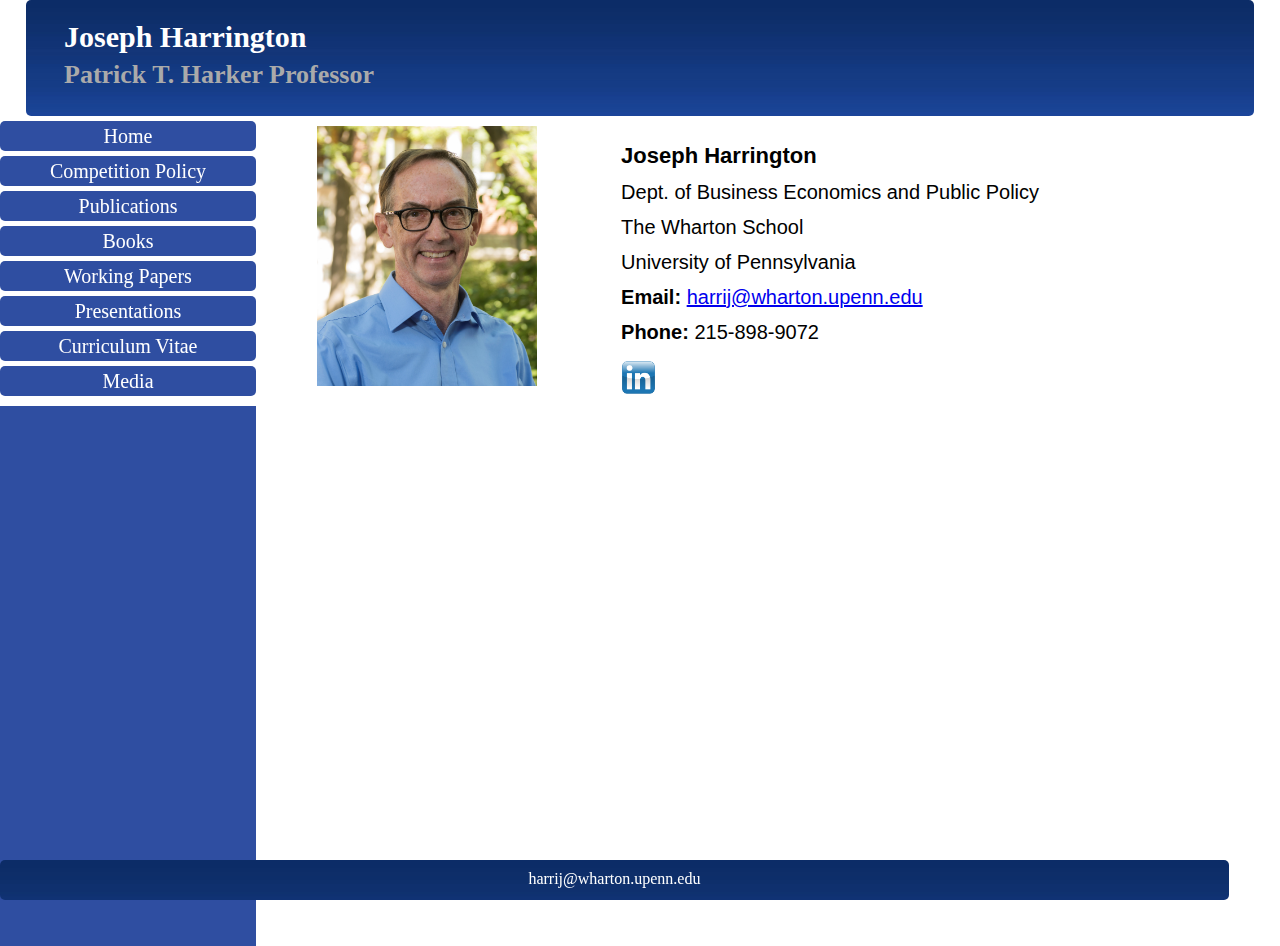
<file: index.html>
<!DOCTYPE html PUBLIC "-//W3C//DTD XHTML 1.0 Transitional//EN" "http://www.w3.org/TR/xhtml1/DTD/xhtml1-transitional.dtd">

<html xmlns="http://www.w3.org/1999/xhtml">

	<head>
		<meta http-equiv="content-type" content="text/html;charset=utf-8" />
		<meta name="generator" content="Adobe GoLive" />
		<title>Joseph Harrington</title>
		<link rel="stylesheet" type="text/css" href="style.css"/>
		<script type="text/javascript" src="js/jquery.js"></script>
		<script type="text/javascript" src="js/script.js"></script>
	</head>

	<body class="homePage">
		<div class="wrapper">
			<div class="header">
				
					<a href="http://www.wharton.upenn.edu/" target="_blank"></a>
				</div>
				<div class="title">
					Joseph Harrington
				</div>
				<div class="designation">
					Patrick T. Harker Professor 
				</div>
			</div>
			<div class="tabsSection">
				<div class="tabs">
					<div class="tab">
						<a href="index.html">Home</a>
					</div>
					<div class="tab">
						<a href="blog.html">Competition Policy</a>
					</div>
					<div class="tab">
						<a href="publications.html">Publications</a>
					</div>
					<div class="tab">
						<a href="books.html">Books</a>
					</div>
					<div class="tab">
						<a href="papers.html">Working Papers</a>
					</div>
					<div class="tab">
						<a href="presentations.html">Presentations</a>
					</div>
					<div class="tab">
						<a href="pdf/Harrington-cv.pdf" target="_blank">Curriculum Vitae</a>
					</div>
					<div class="tab">
						<a href="media.html">Media</a>
					</div>
				</div>
				<div class="tabsContainer">
				</div>
			</div>
			<div class="bodySection">
				<div class="profileData">
					<div class="photo"><img src="images/joeHarrington2.jpg" height="260" width="220"/></div>
					<div class="details">
						<p class="name">Joseph Harrington</p>
						<p>Dept. of Business Economics and Public Policy</p>
						<p>The Wharton School</p>
						<!--3408 Steinberg Hall-Dietrich Hall, 3620 Locust Walk, Philadelphia, PA 19104 -->
						<p>University of Pennsylvania</p>
						<p><span class="boldText">Email:</span> <a href="mailto:harrij@wharton.upenn.edu"> harrij@wharton.upenn.edu </a></p>
						<p><span class="boldText">Phone:</span> 215-898-9072</p>
						<p><a href="http://www.linkedin.com/pub/joseph-harrington/10/98b/83" target="_blank"><img src="images/linkedin.png" height="35" width="35"></a></p>
						<div class="flashNewsWrapper">
							<!--x<div class="flashNews">This is a test sentence for showing Flash news. This is a test sentence for showing Flash news.</div>-->
						</div>



					
						
					</div>
				</div>
				<div class="homePageContent">
<![base64]>
				
<![base64]>

					
					<!--<div class="goToTop">
						<img src="images/goToTop.png" />
						<span class="text"> Go To Top </span> 
					</div>-->
				</div>
			</div>
			<div class="footer">
				<a href="mailto:harrij@wharton.upenn.edu"> harrij@wharton.upenn.edu </a>
			</div>
		</div>
	</body>

</html>
</file>
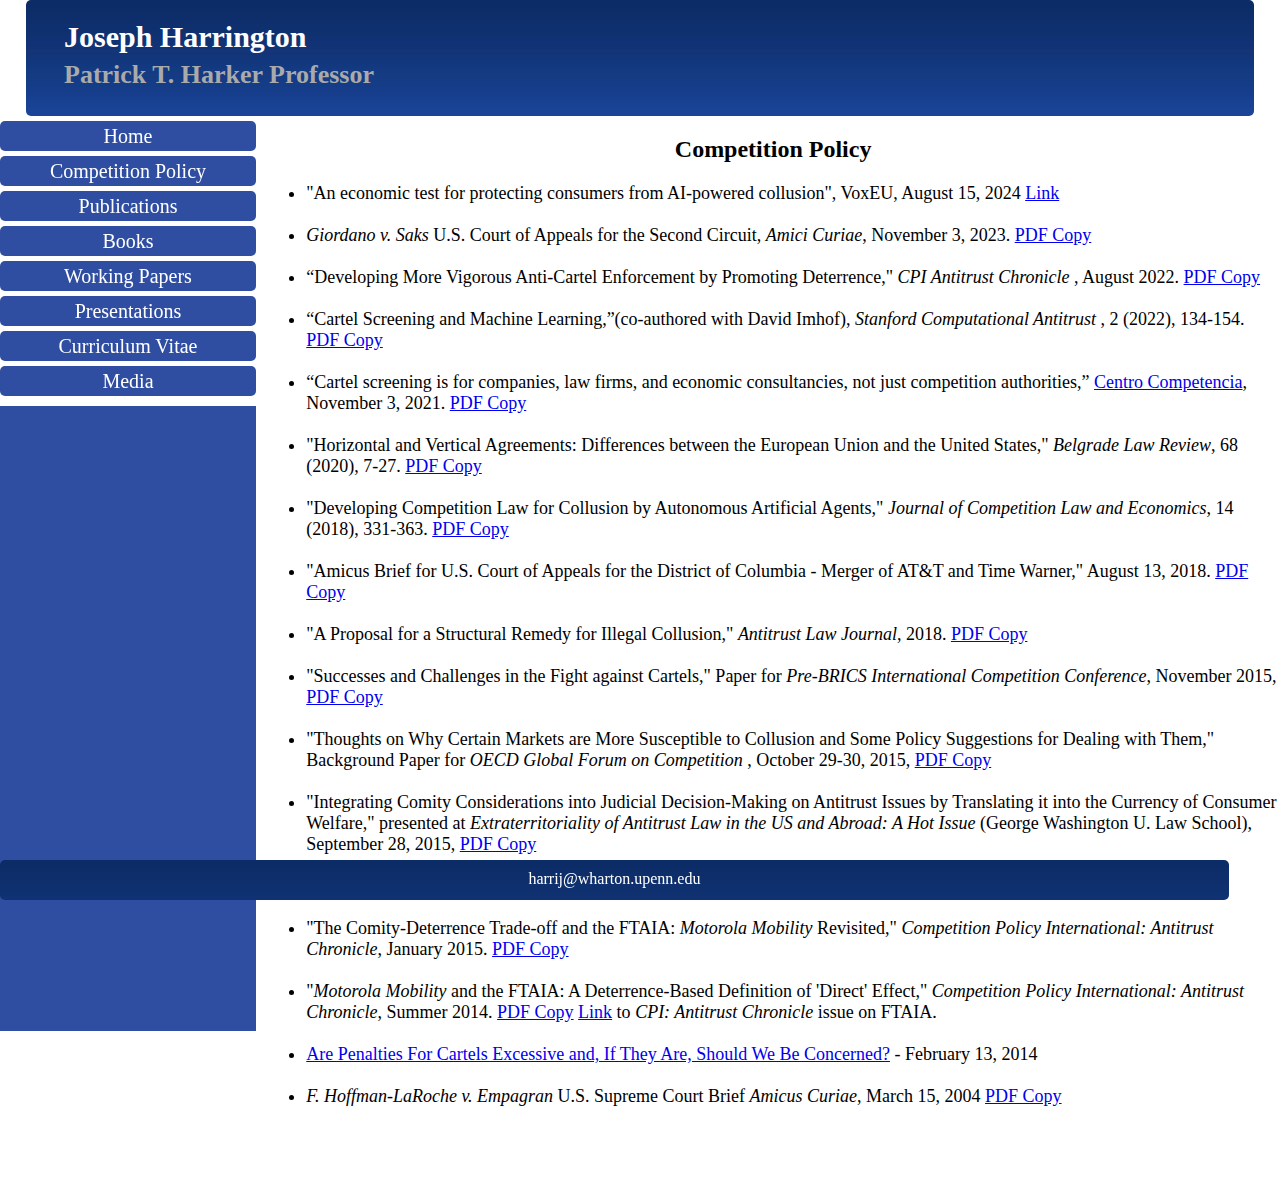
<file: blog.html>
<!DOCTYPE html PUBLIC "-//W3C//DTD XHTML 1.0 Transitional//EN" "http://www.w3.org/TR/xhtml1/DTD/xhtml1-transitional.dtd">

<html xmlns="http://www.w3.org/1999/xhtml">

	<head>
		<meta http-equiv="content-type" content="text/html;charset=utf-8" />
		<meta name="generator" content="Adobe GoLive" />
		<title>Joseph Harrington - Competition Policy</title>
		<link rel="stylesheet" type="text/css" href="style.css"/>
		<script type="text/javascript" src="js/jquery.js"></script>
		<script type="text/javascript" src="js/script.js"></script>
	</head>

	<body class="blogPage">
		<div class="wrapper">
			<div class="header">
				
					<a href="http://www.wharton.upenn.edu/" target="_blank"></a>
				</div>
				<div class="title">
					Joseph Harrington
				</div>
				<div class="designation">
					Patrick T. Harker Professor 
				</div>
			</div>
			<div class="tabsSection">
				<div class="tabs">
					<div class="tab">
						<a href="index.html">Home</a>
					</div>
					<div class="tab">
						<a href="blog.html">Competition Policy</a>
					</div>
					<div class="tab">
						<a href="publications.html">Publications</a>
					</div>
					<div class="tab">
						<a href="books.html">Books</a>
					</div>
					<div class="tab">
						<a href="papers.html">Working Papers</a>
					</div>
					<div class="tab">
						<a href="presentations.html">Presentations</a>
					</div>
					<div class="tab">
						<a href="pdf/Harrington-cv.pdf" target="_blank">Curriculum Vitae</a>
					</div>
					<div class="tab">
						<a href="media.html">Media</a>
					</div>
				</div>
				<div class="tabsContainer">
				</div>
			</div>
			
<div class="bodySection" style="float:right;width:79.2%">

				<h2 style="text-align:center">Competition Policy</h2>


							
	
<!------------------------------------------------------------------------------------------------------------------------------------------------------------------------------------------------>
		
<ul style="font-size:18px">
<li> "An economic test for protecting consumers from AI-powered collusion", VoxEU, August 15, 2024 <a href="https://cepr.org/voxeu/columns/economic-test-protecting-consumers-ai-powered-collusion"> Link </a> </li><br>

<li> <i> Giordano v. Saks </i> U.S. Court of Appeals for the Second Circuit, <i> Amici Curiae</i>, November 3, 2023. <a href = "pdf/2023.11.03 Giordano v. Saks -- Law and Economics Scholars Amicus Brief.pdf"> PDF Copy </a> </li><br>
	
<li>  “Developing More Vigorous Anti-Cartel Enforcement by Promoting Deterrence," <i> CPI Antitrust Chronicle </i>, August 2022. <a href="pdf/cpi22.pdf">PDF Copy</a> </li><br>	

<li>  “Cartel Screening and Machine Learning,”(co-authored with David Imhof), <i> Stanford Computational Antitrust </i>, 2 (2022), 134-154.  <a href="pdf/sca22.pdf"> PDF Copy</a> </li><br>	

<li> “Cartel screening is for companies, law firms, and economic consultancies, not just competition authorities,” <a href="https://centrocompetencia.com/">Centro Competencia</a>, November 3, 2021. <a href="pdf/centrocompetencia21.pdf">PDF Copy</a> </li><br>	
	
<li> "Horizontal and Vertical Agreements: Differences between the European Union and the United States," <i>Belgrade Law Review</i>, 68 (2020), 7-27. <a href="pdf/blr20.pdf">PDF Copy</a> </li><br>
	
<li> "Developing Competition Law for Collusion by Autonomous Artificial Agents," <i>Journal of Competition Law and Economics</i>, 14 (2018), 331-363. <a href="pdf/jcle18.pdf">PDF Copy</a> </li><br>

<li> "Amicus Brief for U.S. Court of Appeals for the District of Columbia - Merger of AT&T and Time Warner," August 13, 2018. <a href="pdf/Amicus Brief_AT&T Time Warner.pdf">PDF Copy</a> </li><br>

<li>"A Proposal for a Structural Remedy for Illegal Collusion," <i>Antitrust Law Journal</i>, 2018. <a href="pdf/alj18.pdf">PDF Copy</a></li><br>

<li>"Successes and Challenges in the Fight against Cartels," Paper for <i>Pre-BRICS International Competition Conference</i>, November 2015, <a href="pdf/Pre-BRICS_Harrington.pdf">PDF Copy</a></li><br>


<li>"Thoughts on Why Certain Markets are More Susceptible to Collusion and Some Policy Suggestions for Dealing with Them," Background Paper for <i>OECD Global Forum on Competition</i> , October 29-30, 2015, <a href="pdf/OECD_Background Paper_Harrington.pdf">PDF Copy</a></li><br>


<li>"Integrating Comity Considerations into Judicial Decision-Making on Antitrust Issues by Translating it into the Currency of Consumer Welfare," presented at <i>Extraterritoriality of Antitrust Law in the US and Abroad: A Hot Issue</i> (George Washington U. Law School), September 28, 2015, <a href="pdf/Comity and Consumer Welfare.pdf">PDF Copy</a></li><br>

<li><i>Motorola Mobility v. AU Optronics</i> U.S. Supreme Court Brief <i>Amicus Curiae</i>, April 16, 2015 <a href="pdf/Amicus Brief of Economists and Professors April 16 2015.pdf">PDF Copy</a></li><br>


<li>"The Comity-Deterrence Trade-off and the FTAIA: <i>Motorola Mobility</i> Revisited," <i>Competition Policy International: Antitrust Chronicle</i>, January 2015. <a href="pdf/cpi15.pdf">PDF Copy</a></li><br> 


<li>"<i>Motorola Mobility</i> and the FTAIA: A Deterrence-Based Definition of 'Direct' Effect," <i>Competition Policy International: Antitrust Chronicle</i>, Summer 2014. <a href="pdf/cpi14.pdf">PDF Copy</a> <a href="https://www.competitionpolicyinternational.com/sep-141/">Link</a> to <i>CPI: Antitrust Chronicle</i> issue on FTAIA.</li><br>	

	
<li><a href="http://competitionacademia.com/2014/02/are-penalties-for-cartels-excessive-and-if-they-are-should-we-be-concerned/">Are Penalties For Cartels Excessive and, If They Are, Should We Be Concerned?</a> - February 13, 2014</li><br>

<li><i>F. Hoffman-LaRoche v. Empagran</i> U.S. Supreme Court Brief <i>Amicus Curiae</i>, March 15, 2004 <a href="pdf/Empagran Amicus Brief.pdf">PDF Copy</a></li><br>

		

</ul>


<!------------------------------------------------------------------------------------------------------------------------------------------------------------------------------------------------>
			</div>
			<div class="footer">
				<a href="mailto:harrij@wharton.upenn.edu"> harrij@wharton.upenn.edu </a>
			</div>
		</div>
	</body>

</html>
</file>
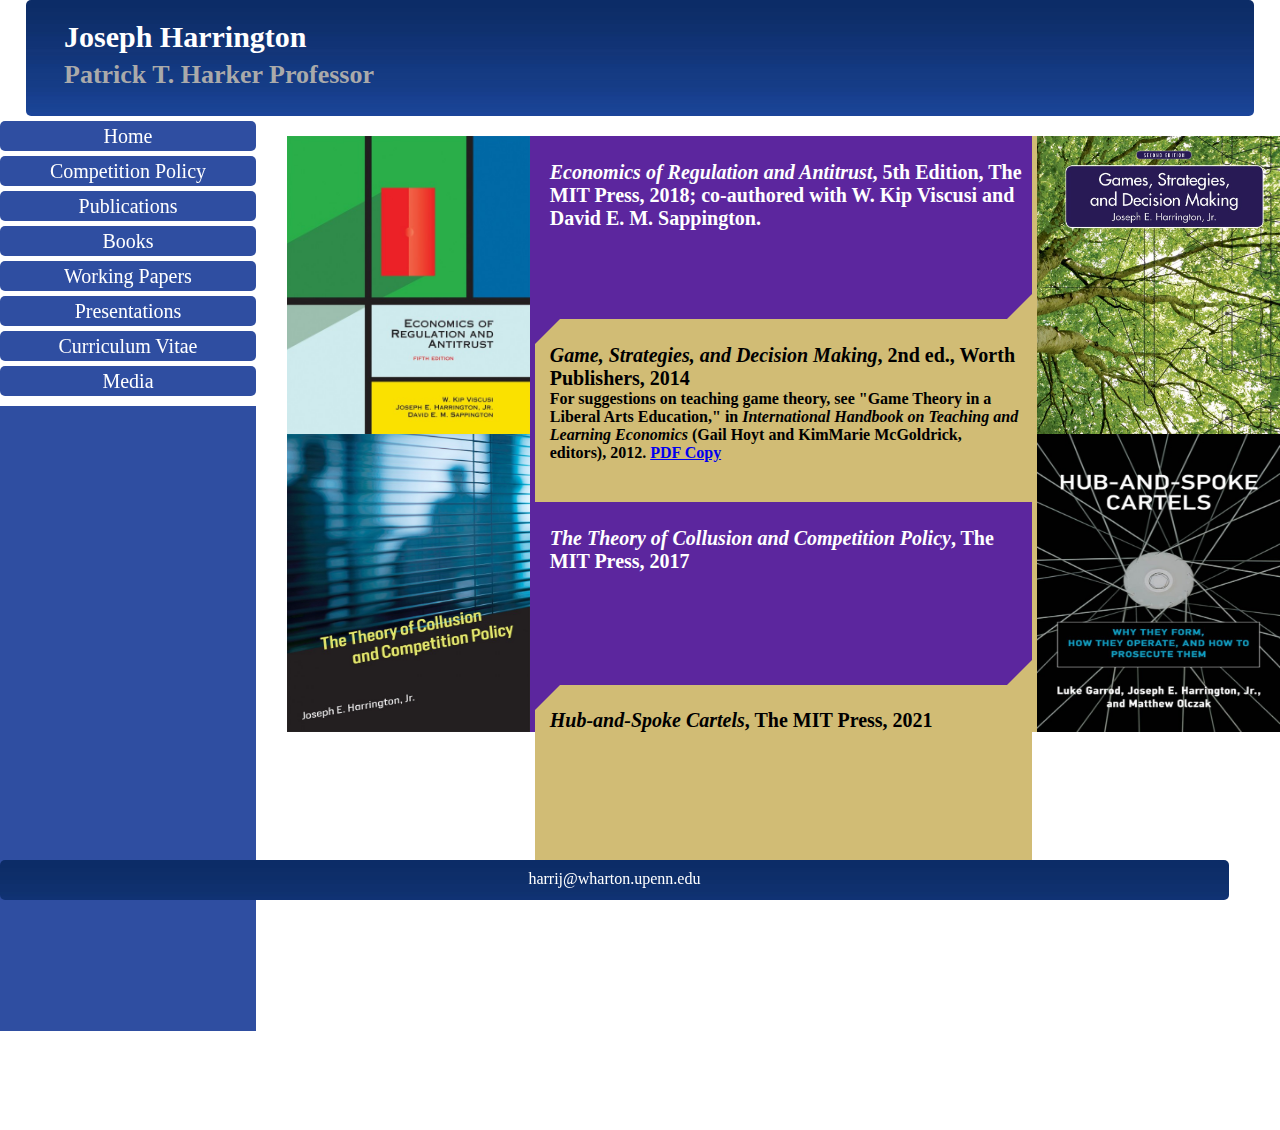
<file: books.html>
<!DOCTYPE html PUBLIC "-//W3C//DTD XHTML 1.0 Transitional//EN" "http://www.w3.org/TR/xhtml1/DTD/xhtml1-transitional.dtd">

<html xmlns="http://www.w3.org/1999/xhtml">

	<head>
		<meta http-equiv="content-type" content="text/html;charset=utf-8" />
		<meta name="generator" content="Adobe GoLive" />
		<title>Joseph Harrington - Books</title>
		<link rel="stylesheet" type="text/css" href="style.css"/>
		<script type="text/javascript" src="js/jquery.js"></script>
		<script type="text/javascript" src="js/script.js"></script>
	</head>

	<body class="booksPage">
		<div class="wrapper">
			<div class="header">
				
					<a href="http://www.wharton.upenn.edu/" target="_blank"></a>
				</div>
				<div class="title">
					Joseph Harrington
				</div>
				<div class="designation">
					Patrick T. Harker Professor 
				</div>
			</div>
			<div class="tabsSection">
				<div class="tabs">
					<div class="tab">
						<a href="index.html">Home</a>
					</div>
					<div class="tab">
						<a href="blog.html">Competition Policy</a>
					</div>
					<div class="tab">
						<a href="publications.html">Publications</a>
					</div>
					<div class="tab">
						<a href="books.html">Books</a>
					</div>
					<div class="tab">
						<a href="papers.html">Working Papers</a>
					</div>
					<div class="tab">
						<a href="presentations.html">Presentations</a>
					</div>
					<div class="tab">
						<a href="pdf/Harrington-cv.pdf" target="_blank">Curriculum Vitae</a>
					</div>
					<div class="tab">
						<a href="media.html">Media</a>
					</div>
				</div>
				<div class="tabsContainer">
				</div>
			</div>
			<div class="bodySection">
				<div class="booksDetails">
					<div class="book1">
						<img src="images/economics_of_regulation_and_antitrust.jpg" height="100%" width="98%"/>
					</div>
					<div class="booksDescription">
						<div class="book1Description"> <span class="italicFont">Economics of Regulation and Antitrust</span>, 5th Edition, The MIT Press, 2018; co-authored with W. Kip Viscusi and David E. M. Sappington.
							<div class="arrow-down1"></div>
						</div>
						
						<div class="book2Description"> <span class="italicFont">Game, Strategies, and Decision Making</span>, 2nd ed., Worth Publishers, 2014<br/><span class="suggestions"> For suggestions on teaching game theory, see "Game Theory in a Liberal Arts Education," in <span class="italicFont">International Handbook on Teaching and Learning Economics</span> (Gail Hoyt and KimMarie McGoldrick, editors), 2012. <a href="pdf/ihtle.pdf">PDF Copy</a></span>
							<div class="arrow-down2"></div>
						</div>
						
						<div class="book3Description"> <span class="italicFont">The Theory of Collusion and Competition Policy</span>, The MIT Press, 2017
							<div class="arrow-down3"></div>
						</div>
						
						<div class="book4Description"> <span class="italicFont">Hub-and-Spoke Cartels</span>, The MIT Press, 2021
							<div class="arrow-down4"></div>
					    	</div>
							
					</div>
					<div class="book2">
						<img src="images/Games_strategies_and_decision_making.jpg" height="100%" width="98%"/>
					</div>
					<div class="book3">
						<img src="images/The Theory of Collusion and Competition Policy.jpg" height="100%" width="98%"/>
					</div>
				
					<div class="book4">
						<img src="images/hub and spoke cartels.jpg" height="100%" width="98%"/>
					</div>
				</div>
				<div class="goToTop">
					<img src="images/goToTop.png" />
					<!-- <span class="text"> Go To Top </span> -->
				</div>
			</div>
			<div class="footer">
				<a href="mailto:harrij@wharton.upenn.edu"> harrij@wharton.upenn.edu </a>
			</div>
		</div>
	</body>

</html>
</file>
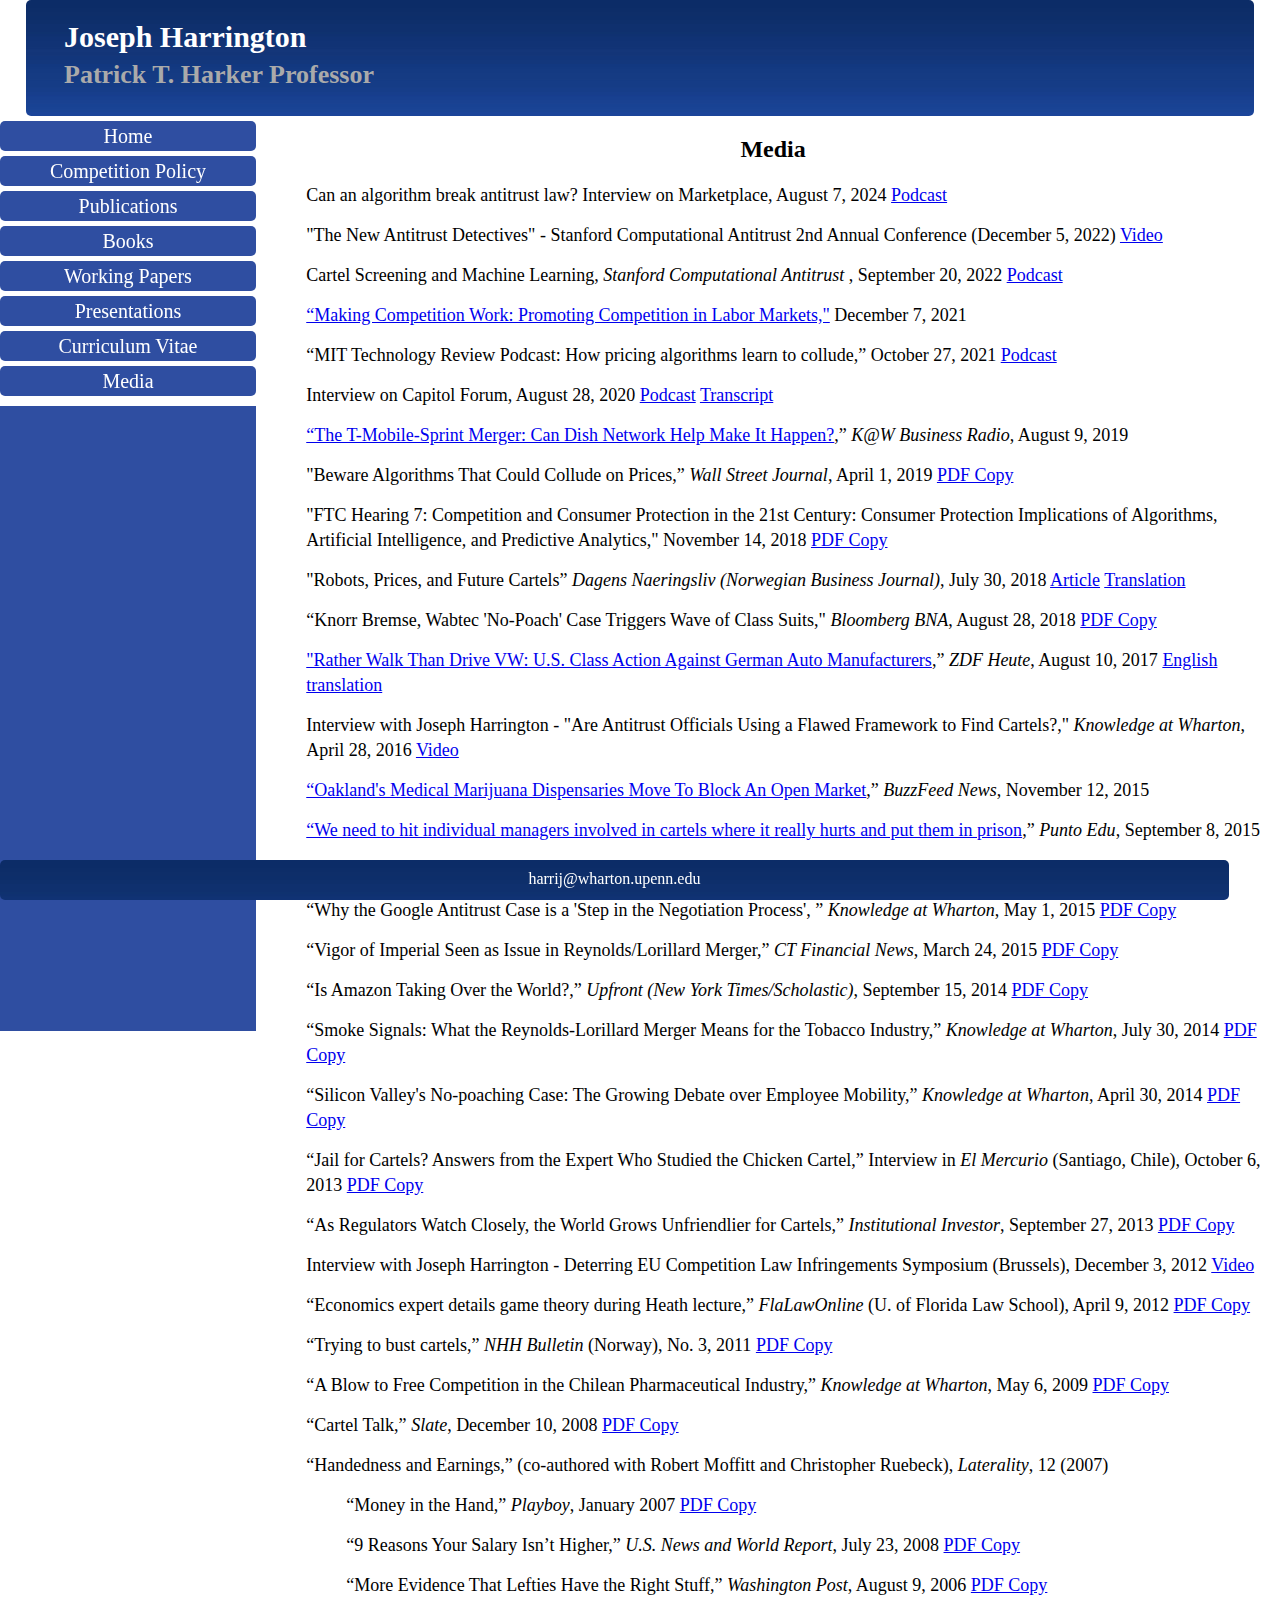
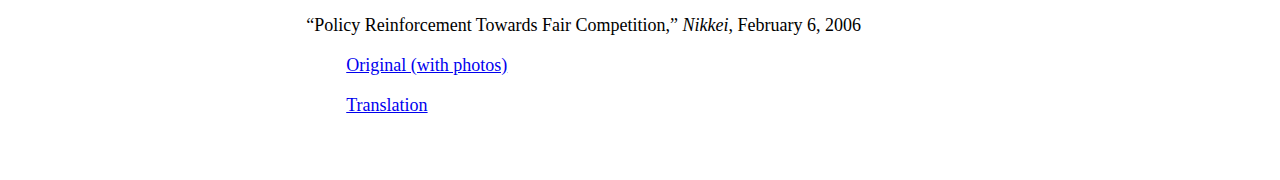
<file: media.html>
<!DOCTYPE html PUBLIC "-//W3C//DTD XHTML 1.0 Transitional//EN" "http://www.w3.org/TR/xhtml1/DTD/xhtml1-transitional.dtd">

<html xmlns="http://www.w3.org/1999/xhtml">

	<head>
		<meta http-equiv="content-type" content="text/html;charset=utf-8" />
		<meta name="generator" content="Adobe GoLive" />
		<title>Joseph Harrington - Media</title>
		<link rel="stylesheet" type="text/css" href="style.css"/>
		<script type="text/javascript" src="js/jquery.js"></script>
		<script type="text/javascript" src="js/script.js"></script>
	</head>

	<body class="presentationPage">
		<div class="wrapper">
			<div class="header">
				
					<a href="http://www.wharton.upenn.edu/" target="_blank"></a>
				</div>
				<div class="title">
					Joseph Harrington
				</div>
				<div class="designation">
					Patrick T. Harker Professor
				</div>
			</div>
			<div class="tabsSection">
				<div class="tabs">
					<div class="tab">
						<a href="index.html">Home</a>
					</div>
					<div class="tab">
						<a href="blog.html">Competition Policy</a>
					</div>
					<div class="tab">
						<a href="publications.html">Publications</a>
					</div>
					<div class="tab">
						<a href="books.html">Books</a>
					</div>
					<div class="tab">
						<a href="papers.html">Working Papers</a>
					</div>
					<div class="tab">
						<a href="presentations.html">Presentations</a>
					</div>
					<div class="tab">
						<a href="pdf/Harrington-cv.pdf" target="_blank">Curriculum Vitae</a>
					</div>
					<div class="tab">
						<a href="#">Media</a>
					</div>
				</div>
				<div class="tabsContainer">
				</div>
			</div>
			<div class="bodySection">
				<div class="presentationDetails">
					<h2>Media</h2>
					<ul>
<![base64]>			

<li> Can an algorithm break antitrust law? Interview on Marketplace, August 7, 2024 <a href="https://www.marketplace.org/shows/marketplace-tech/can-an-algorithm-break-antitrust-law/">Podcast</a>	</li>
<li> "The New Antitrust Detectives" - Stanford Computational Antitrust 2nd Annual Conference (December 5, 2022) <a href="https://www.youtube.com/watch?v=QAKezlG4w7U&ab_channel=ComputationalAntitrust">Video</a></li>
						
<li>Cartel Screening and Machine Learning, <span style="font-style:italic"> Stanford Computational Antitrust </span>, September 20, 2022 <a href="https://podcasts.apple.com/us/podcast/episode-14-cartel-screening-and-machine-learning/id1555499856?i=1000580038570">Podcast</a></li>
						
<li><a href="https://www.ftc.gov/news-events/events/2021/12/making-competition-work-promoting-competition-labor-markets">“Making Competition Work: Promoting Competition in Labor Markets,"</a> December 7, 2021</li>
					
<li>“MIT Technology Review Podcast: How pricing algorithms learn to collude,” October 27, 2021 <a href="https://www.technologyreview.com/2021/10/27/1038835/podcast-how-pricing-algorithms-learn-to-collude/">Podcast</a></li>
						
<li>Interview on Capitol Forum, August 28, 2020 <a href="https://podcasts.apple.com/us/podcast/collusion-in-plain-sight-with-professor-joe-harrington/id1437663294?i=1000493973806">Podcast</a> <a href="pdf/CapitolForum_transcript.pdf">Transcript</a></li>
						
<li><a href="https://knowledge.wharton.upenn.edu/article/sprint-t-mobile-merger-2/?_ga=2.105293953.342823379.1567259759-508809322.1555336653"> “The T-Mobile-Sprint Merger: Can Dish Network Help Make It Happen?</a>,” <span style="font-style:italic">K@W Business Radio</span>, August 9, 2019</li>

<li>"Beware Algorithms That Could Collude on Prices,” <span style="font-style:italic">Wall Street Journal</span>, April 1, 2019 <a href="pdf/Wall Street Journal_19.04.01.pdf">PDF Copy</a></li>

<li>"FTC Hearing 7: Competition and Consumer Protection in the 21st Century: Consumer Protection Implications of Algorithms, Artificial Intelligence, and Predictive Analytics," November 14, 2018 <a href="pdf/North-America-Column-December-2018.pdf">PDF Copy</a></li>						

<li>"Robots, Prices, and Future Cartels” <span style="font-style:italic">Dagens Naeringsliv (Norwegian Business Journal)</span>, July 30, 2018 <a href="pdf/Dagens Næringsliv_18.07.30.pdf">Article</a> <a href="pdf/Dagens Næringsliv_translation_18.07.30.pdf">Translation</a></li>

<li>“Knorr Bremse, Wabtec 'No-Poach' Case Triggers Wave of Class Suits," <span style="font-style:italic">Bloomberg BNA</span>, August 28, 2018 <a href="pdf/Bloomberg Law_08.28.18.pdf">PDF Copy</a></li>

<li><a href="http://www.heute.de/dieselskandal-und-kartellvorwuerfe-us-sammelklage-gegen-deutsche-autobauer-47731158.html">"Rather Walk Than Drive VW: U.S. Class Action Against German Auto Manufacturers</a>,” <span style="font-style:italic">ZDF Heute</span>, August 10, 2017 <a href="pdf/Rather walk than drive VW.pdf">English translation</a></li>

<li>Interview with Joseph Harrington - "Are Antitrust Officials Using a Flawed Framework to Find Cartels?," <span style="font-style:italic">Knowledge at Wharton</span>, April 28, 2016 <a href="http://knowledge.wharton.upenn.edu/article/are-antitrust-officials-using-a-flawed-framework-to-find-cartels">Video</a></li>

<li><a href="http://www.buzzfeed.com/amandachicagolewis/oaklands-medical-marijuana-dispensaries-move-to-block-an-ope#.wj2DlKbbD">“Oakland's Medical Marijuana Dispensaries Move To Block An Open Market</a>,” <span style="font-style:italic">BuzzFeed News</span>, November 12, 2015</li>

<li><a href="http://puntoedu.pucp.edu.pe/entrevistas/tenemos-que-atacar-a-los-gerentes-involucrados-en-carteles-donde-les-duele-y-meterlos-a-la-carcel/">“We need to hit individual managers involved in cartels where it really hurts and put them in prison</a>,” <span style="font-style:italic">Punto Edu</span>, September 8, 2015</li>

<li><a href="http://www.baystateexaminer.com/articles/wage-suppression-the-fine-print-in-boston-2024s-job-creation-promises">“Wage suppression: The fine print in Boston 2024's job creation promises</a>,” <span style="font-style:italic">The Bay State Examiner</span>, July 13, 2015</li>

<li>“Why the Google Antitrust Case is a 'Step in the Negotiation Process', ” <span style="font-style:italic">Knowledge at Wharton</span>, May 1, 2015 <a href="pdf/knowledge.wharton.upenn.edu-Why the Google Antitrust Case Is a Step in the Negotiation Process.pdf">PDF Copy</a></li>


<li>“Vigor of Imperial Seen as Issue in Reynolds/Lorillard Merger,” <span style="font-style:italic">CT Financial News</span>, March 24, 2015 <a href="pdf/Vigor of Imperial Seen as Issue in Reynolds_CT Financial News_03.24.15.pdf">PDF Copy</a></li>

<li>“Is Amazon Taking Over the World?,” <span style="font-style:italic">Upfront (New York Times/Scholastic)</span>, September 15, 2014 <a href="pdf/New York Times_Upfront.pdf">PDF Copy</a></li>

<li>“Smoke Signals: What the Reynolds-Lorillard Merger Means for the Tobacco Industry,” <span style="font-style:italic">Knowledge at Wharton</span>, July 30, 2014 <a href="pdf/knowledge.wharton.upenn.edu-Smoke_Signals_What_the_ReynoldsLorillard_Merger_Means_for_the_Tobacco_Industry.pdf">PDF Copy</a></li>

<li>“Silicon Valley's No-poaching Case: The Growing Debate over Employee Mobility,” <span style="font-style:italic">Knowledge at Wharton</span>, April 30, 2014 <a href="pdf/knowledge.wharton.upenn.edu-Silicon_Valleys_Nopoaching_Case_The_Growing_Debate_over_Employee_Mobility.pdf">PDF Copy</a></li>

						<li>
						 “Jail for Cartels? Answers from the Expert Who Studied the Chicken Cartel,” Interview in <span style="font-style:italic">El Mercurio</span> (Santiago, Chile), October 6, 2013 <a href="pdf/el mercurio.pdf">PDF Copy</a></li>						 
						
						<li>“As Regulators Watch Closely, the World Grows Unfriendlier for Cartels,” <span style="font-style:italic">Institutional Investor</span>, September 27, 2013 <a href="pdf/Institutional Investor_09.27.13.pdf">PDF Copy</a></li>

<li>Interview with Joseph Harrington - Deterring EU Competition Law Infringements Symposium (Brussels), December 3, 2012 <a href="https://www.youtube.com/watch?v=6YGIf36L4BY">Video</a></li>						
						<li>“Economics expert details game theory during Heath lecture,” <span style="font-style:italic">FlaLawOnline</span> (U. of Florida Law School), April 9, 2012 <a href="pdf/Economics expert details game theory during Heath lecture.pdf">PDF Copy</a></li>

<li>“Trying to bust cartels,” <span style="font-style:italic">NHH Bulletin</span> (Norway), No. 3, 2011 <a href="pdf/Cartel article_NHH+Bulletin+3_2011.pdf">PDF Copy</a></li>
						
<li>“A Blow to Free Competition in the Chilean Pharmaceutical Industry,” <span style="font-style:italic">Knowledge at Wharton</span>, May 6, 2009 <a href="pdf/knowledge.wharton.upenn.edu-A_Blow_to_Free_Competition_in_the_Chilean_Pharmaceutical_Industry.pdf">PDF Copy</a></li>
						
						<li>“Cartel Talk,” <span style="font-style:italic">Slate</span>, December 10, 2008 <a href="pdf/Slate_Cartel Talk.pdf">PDF Copy</a></li>
						
						<li>“Handedness and Earnings,” (co-authored with Robert Moffitt and Christopher Ruebeck), <span style="font-style:italic">Laterality</span>, 12 (2007)
						
							<ul><li>“Money in the Hand,” <span style="font-style:italic">Playboy</span>, January 2007 <a href="pdf/Handedness_Playboy.pdf">PDF Copy</a></li>
						
						<li>“9 Reasons Your Salary Isn’t Higher,” <span style="font-style:italic">U.S. News and World Report</span>, July 23, 2008 <a href="pdf/Handedness_US News & World Report.pdf">PDF Copy</a></li>
						
						<li>“More Evidence That Lefties Have the Right Stuff,” <span style="font-style:italic">Washington Post</span>, August 9, 2006 <a href="pdf/Handedness_Washington Post.pdf">PDF Copy</a></li></ul>
						</li>
						
						<li>“Policy Reinforcement Towards Fair Competition,” <span style="font-style:italic">Nikkei</span>, February 6, 2006
							<ul>
								<li> <a href="pdf/NIKKEI.pdf">Original (with photos)</a></li>
								<li> <a href="pdf/NIKKEI_Translation.pdf">Translation</a></li>
							</ul>
						</li>
						
					</ul>

<![base64]>	
				<!--<div class="goToTop">
					<img src="images/goToTop.png" />
				</div>-->
				</div>
			</div>
			<div class="footer">
				<a href="mailto:harrij@wharton.upenn.edu"> harrij@wharton.upenn.edu </a>
			</div>
		</div>
	</body>

</html>
</file>
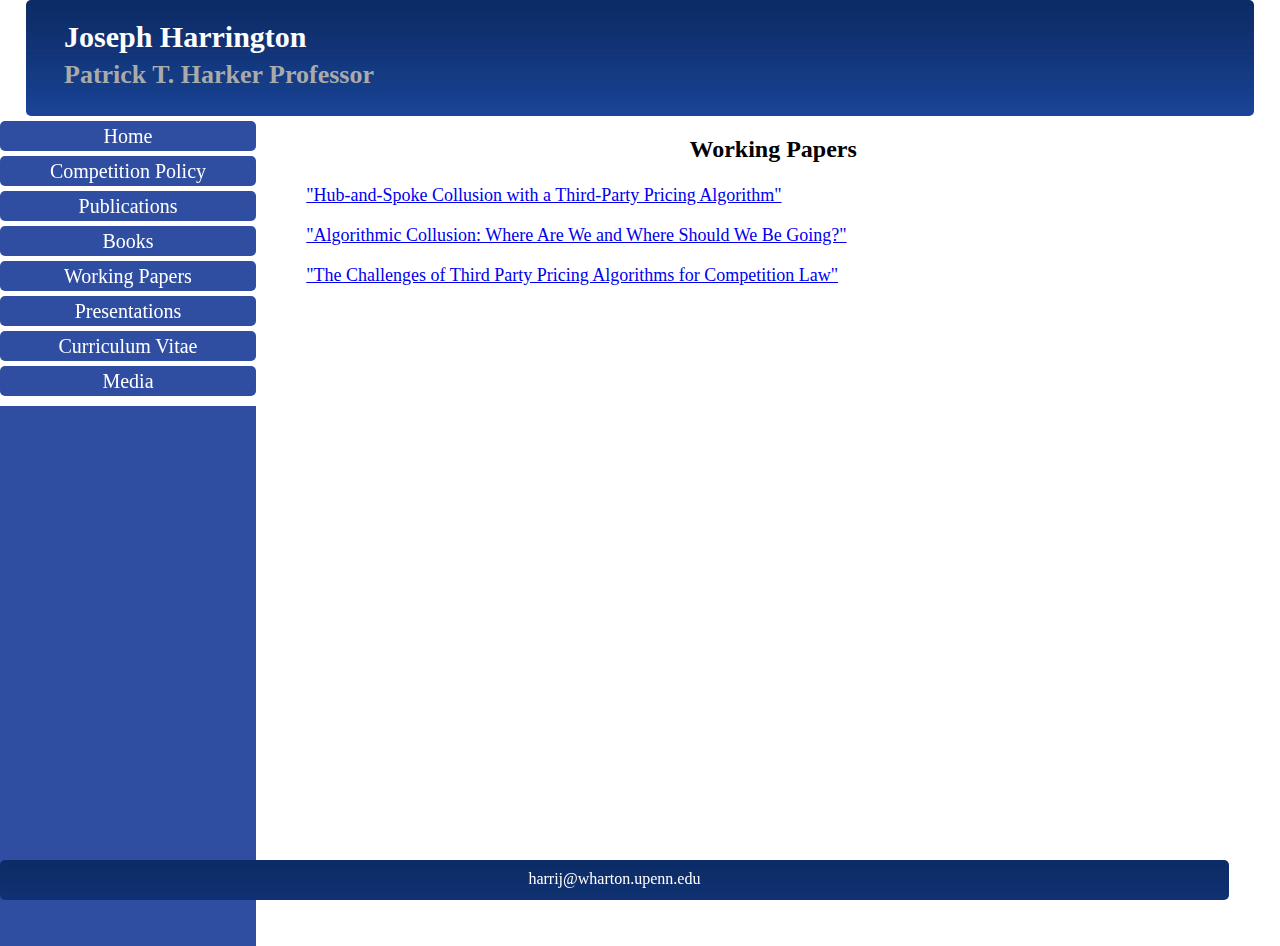
<file: papers.html>
<!DOCTYPE html PUBLIC "-//W3C//DTD XHTML 1.0 Transitional//EN" "http://www.w3.org/TR/xhtml1/DTD/xhtml1-transitional.dtd">

<html xmlns="http://www.w3.org/1999/xhtml">

	<head>
		<meta http-equiv="content-type" content="text/html;charset=utf-8" />
		<meta name="generator" content="Adobe GoLive" />
		<title>Joseph Harrington - Papers</title>
		<link rel="stylesheet" type="text/css" href="style.css"/>
		<script type="text/javascript" src="js/jquery.js"></script>
		<script type="text/javascript" src="js/script.js"></script>
	</head>

	<body class="presentationPage">
		<div class="wrapper">
			<div class="header">
			
					<a href="http://www.wharton.upenn.edu/" target="_blank"></a>
				</div>
				<div class="title">
					Joseph Harrington
				</div>
				<div class="designation">
					Patrick T. Harker Professor
				</div>
			</div>
			<div class="tabsSection">
				<div class="tabs">
					<div class="tab">
						<a href="index.html">Home</a>
					</div>
					<div class="tab">
						<a href="blog.html">Competition Policy</a>
					</div>
					<div class="tab">
						<a href="publications.html">Publications</a>
					</div>
					<div class="tab">
						<a href="books.html">Books</a>
					</div>
					<div class="tab">
						<a href="papers.html">Working Papers</a>
					</div>
					<div class="tab">
						<a href="presentations.html">Presentations</a>
					</div>
					<div class="tab">
						<a href="pdf/Harrington-cv.pdf" target="_blank">Curriculum Vitae</a>
					</div>
					<div class="tab">
						<a href="media.html">Media</a>
					</div>
				</div>
				<div class="tabsContainer">
				</div>
			</div>
			<div class="bodySection">
				<div class="presentationDetails">
					<h2>Working Papers</h2>
					<ul>

<!------------------------------------------------------------------------------------------------------------------------------------------------------------------------------------------------>
<li> <a href = "https://papers.ssrn.com/sol3/papers.cfm?abstract_id=5010894"> "Hub-and-Spoke Collusion with a Third-Party Pricing Algorithm" </li>
<li> <a href = "https://papers.ssrn.com/sol3/papers.cfm?abstract_id=4891033"> "Algorithmic Collusion: Where Are We and Where Should We Be Going?" </a>
<li> <a href = "https://papers.ssrn.com/sol3/papers.cfm?abstract_id=4824953"> "The Challenges of Third Party Pricing Algorithms for Competition Law" </a>

										

<!------------------------------------------------------------------------------------------------------------------------------------------------------------------------------------------------>

						
					
					</ul>
	
				<!--<div class="goToTop">
					<img src="images/goToTop.png" />
				</div>-->
				</div>
			</div>
			<div class="footer">
				<a href="mailto:harrij@wharton.upenn.edu"> harrij@wharton.upenn.edu </a>
			</div>
		</div>
	</body>

</html>
</file>
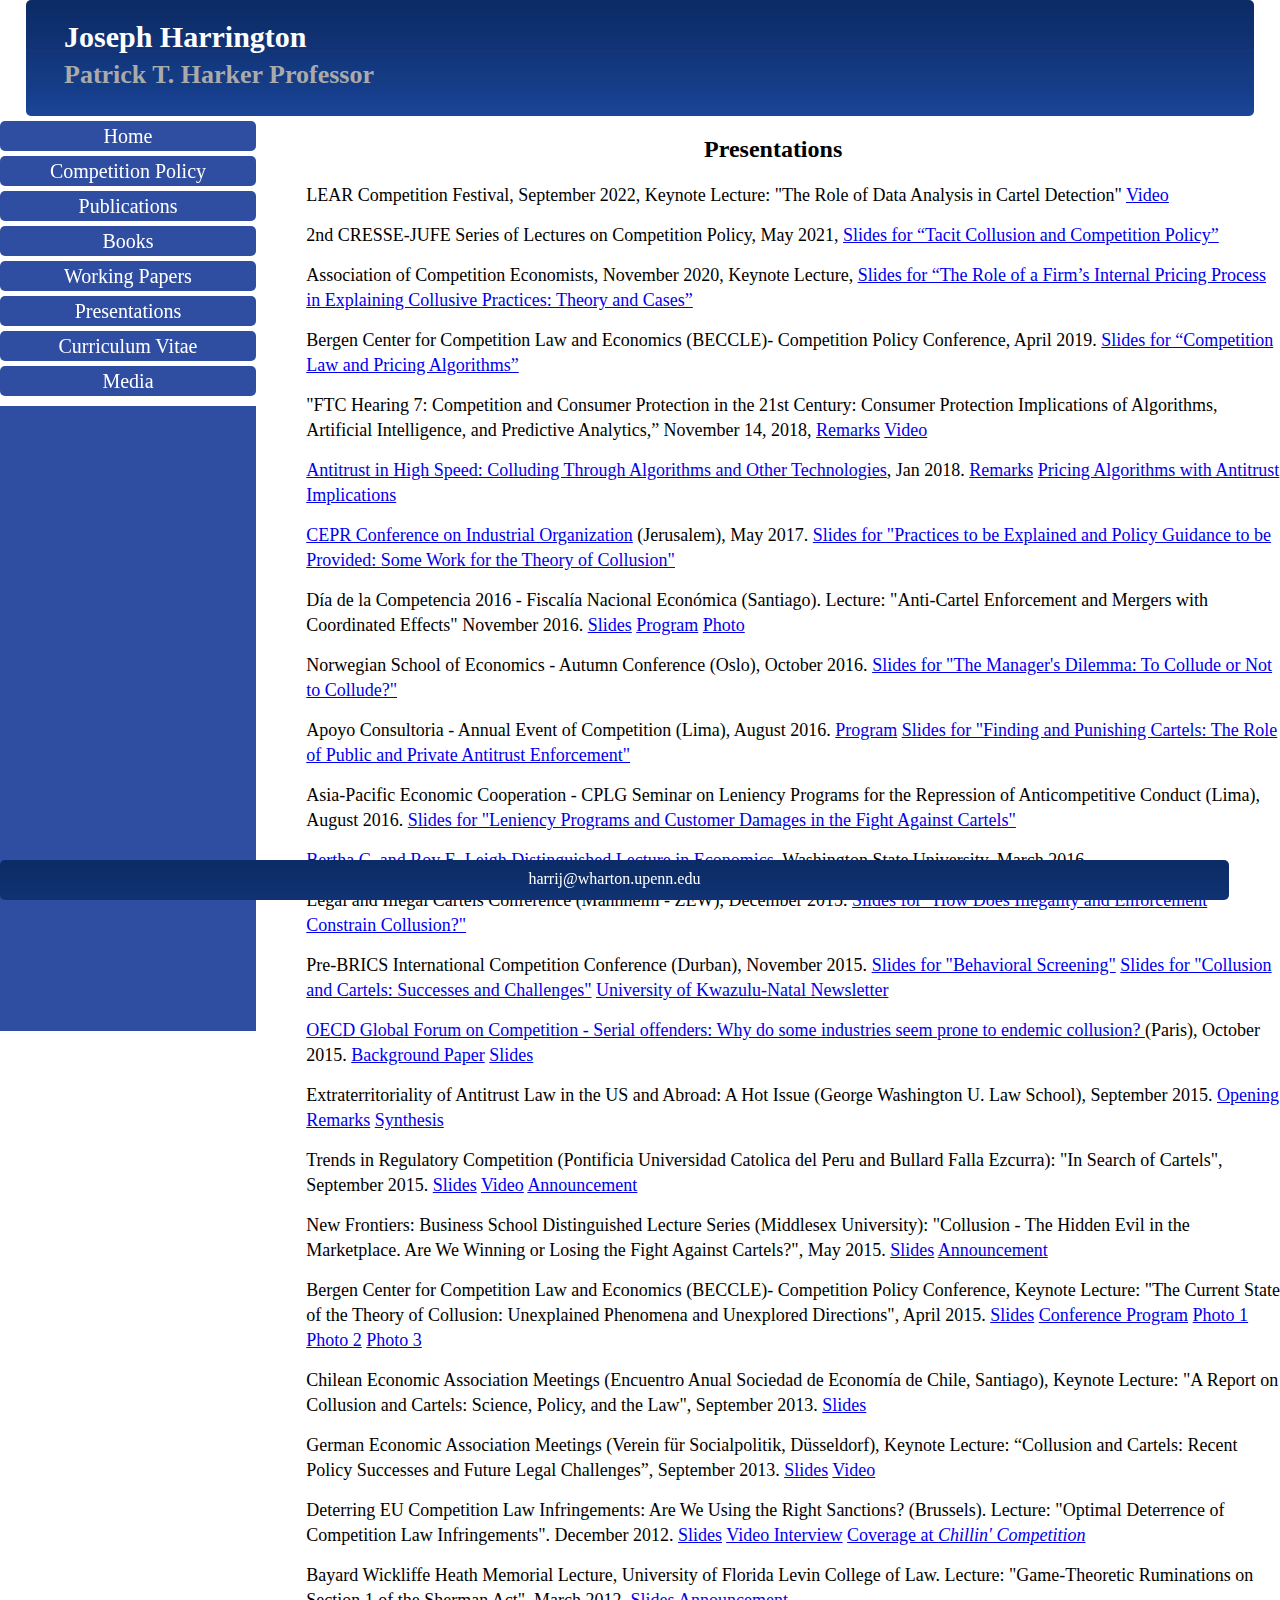
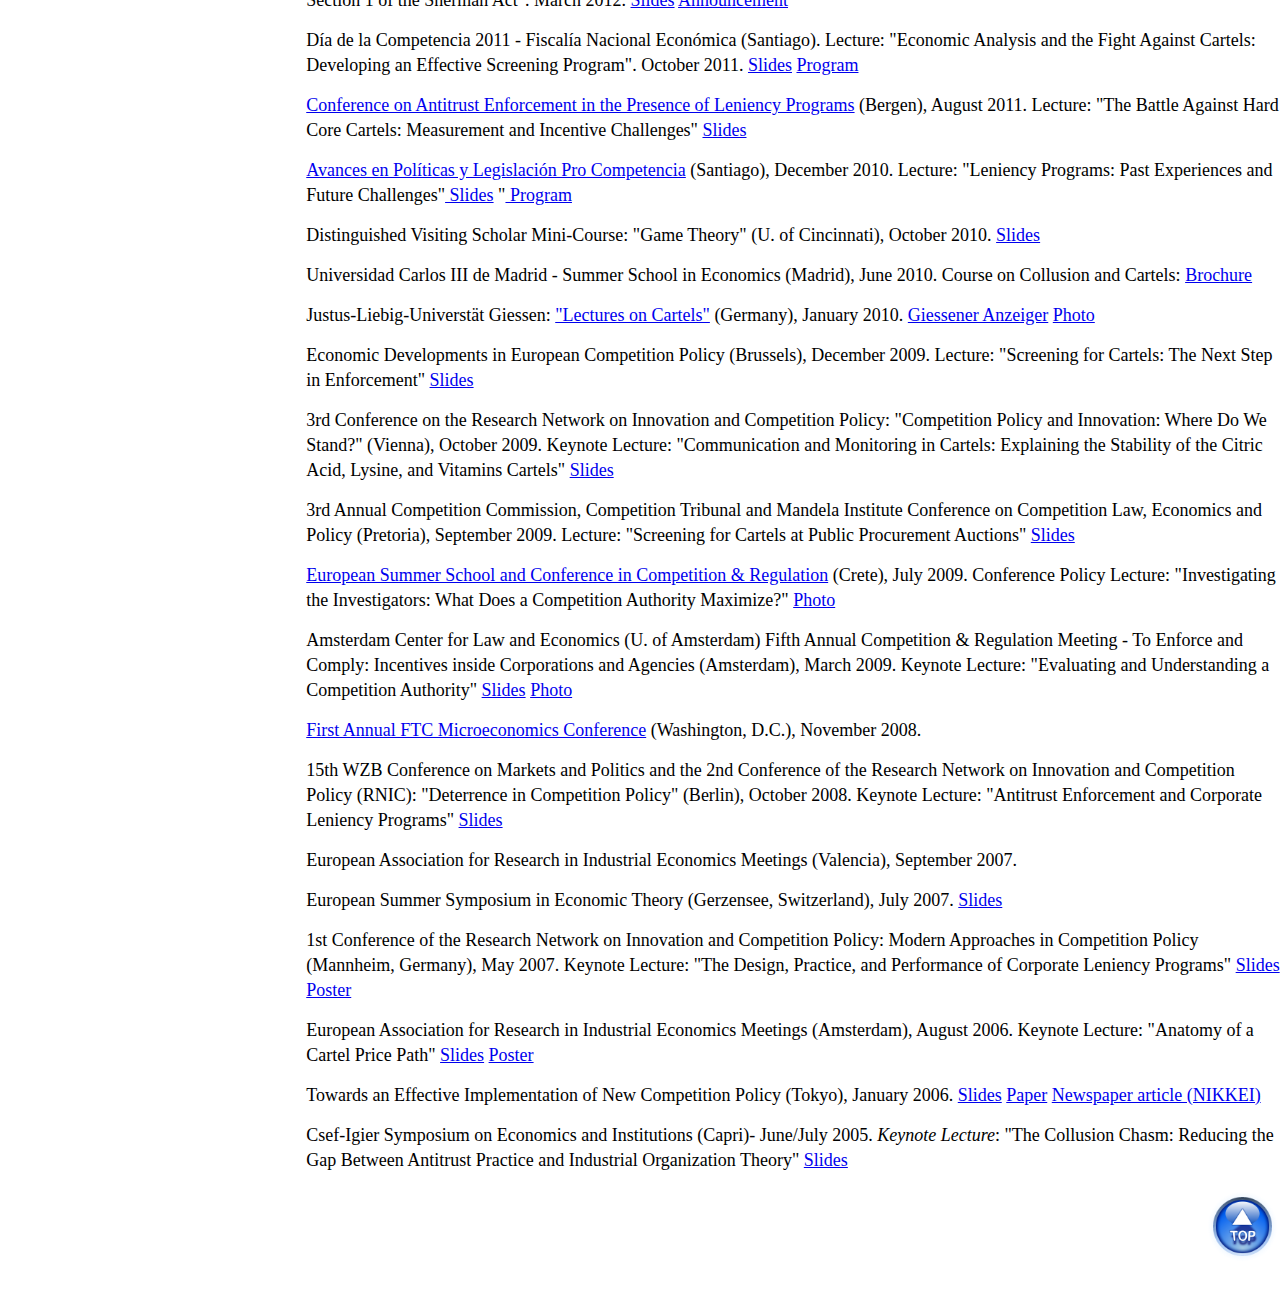
<file: presentations.html>
<!DOCTYPE html PUBLIC "-//W3C//DTD XHTML 1.0 Transitional//EN" "http://www.w3.org/TR/xhtml1/DTD/xhtml1-transitional.dtd">

<html xmlns="http://www.w3.org/1999/xhtml">

	<head>
		<meta http-equiv="content-type" content="text/html;charset=utf-8" />
		<meta name="generator" content="Adobe GoLive" />
		<title>Joseph Harrington - Presentations</title>
		<link rel="stylesheet" type="text/css" href="style.css"/>
		<script type="text/javascript" src="js/jquery.js"></script>
		<script type="text/javascript" src="js/script.js"></script>
	</head>

	<body class="presentationPage">
		<div class="wrapper">
			<div class="header">
				
					<a href="http://www.wharton.upenn.edu/" target="_blank"></a>
				</div>
				<div class="title">
					Joseph Harrington
				</div>
				<div class="designation">
					Patrick T. Harker Professor
				</div>
			</div>
			<div class="tabsSection">
				<div class="tabs">
					<div class="tab">
						<a href="index.html">Home</a>
					</div>
					<div class="tab">
						<a href="blog.html">Competition Policy</a>
					</div>
					<div class="tab">
						<a href="publications.html">Publications</a>
					</div>
					<div class="tab">
						<a href="books.html">Books</a>
					</div>
					<div class="tab">
						<a href="papers.html">Working Papers</a>
					</div>
					<div class="tab">
						<a href="presentations.html">Presentations</a>
					</div>
					<div class="tab">
						<a href="pdf/Harrington-cv.pdf" target="_blank">Curriculum Vitae</a>
					</div>
					<div class="tab">
						<a href="media.html">Media</a>
					</div>
				</div>
				<div class="tabsContainer">
				</div>
			</div>
			<div class="bodySection">
				<div class="presentationDetails">
					<h2>Presentations</h2>

<![base64]>
<ul>
<li> LEAR Competition Festival, September 2022, Keynote Lecture: "The Role of Data Analysis in Cartel Detection" <a href="https://www.youtube.com/watch?v=eFEBv3r_ZkA&t=1678s"> Video</a></li>
<li> 2nd CRESSE-JUFE Series of Lectures on Competition Policy, May 2021, <a href="pdf/Harrington_CRESSE-JUFE_05.21_Slides.pdf"> Slides for “Tacit Collusion and Competition Policy”</a></li>

<li> Association of Competition Economists, November 2020, Keynote Lecture, <a href="pdf/Harrington_ACE_Nov 2020.pdf"> Slides for “The Role of a Firm’s Internal Pricing Process in Explaining Collusive Practices: Theory and Cases”</a></li>

<li> Bergen Center for Competition Law and Economics (BECCLE)- Competition Policy Conference, April 2019. <a href="pdf/Harrington_BECCLE 2019_Slides_19.04.24.pdf"> Slides for “Competition Law and Pricing Algorithms”</a></li>

<li> "FTC Hearing 7: Competition and Consumer Protection in the 21st Century: Consumer Protection Implications of Algorithms, Artificial Intelligence, and Predictive Analytics,” November 14, 2018, <a href="pdf/FTC_algorithmic collusion panel_Harrington opening remarks.pdf">Remarks</a> <a href="http://www.ftc.gov/news-events/audio-video/video/ftc-hearing-7-competition-consumer-protection-21st-century-consumer-1">Video</a></li>

<li> <a href="pdf/Antirust in High Speed_Flyer.pdf">Antitrust in High Speed: Colluding Through Algorithms and Other Technologies</a>, Jan 2018.  <a href="pdf/Antitrust in High Speed_Remarks_Harrington.pdf">Remarks</a> <a href="https://www.arnoldporter.com/en/perspectives/publications/2018/04/pricing-algorithms-the-antitrust-implications">Pricing Algorithms with Antitrust Implications</a>

<li> <a href="http://cepr.org/6722">CEPR Conference on Industrial Organization</a> (Jerusalem), May 2017. <a href="pdf/Harrington_CEPR_05.17.pdf">Slides for "Practices to be Explained and Policy Guidance to be Provided: Some Work for the Theory of Collusion"</a> 

<li> Día de la Competencia 2016 - Fiscalía Nacional Económica</a> (Santiago). Lecture: "Anti-Cartel Enforcement and Mergers with Coordinated Effects" November 2016. <a href="pdf/Harrington_Chile Comp Day_11.16.pdf">Slides</a> <a href="pdf/Dia de la Compentencia 2016 program.pdf">Program</a> <a href="images/Chile_Nov16.jpg">Photo</a></li>

<li> Norwegian School of Economics - Autumn Conference </a> (Oslo), October 2016. <a href="pdf/Harrington_NHH Forum_10.16_Slides.pdf">Slides for "The Manager's Dilemma: To Collude or Not to Collude?"</a> 

<li> Apoyo Consultoria - Annual Event of Competition</a> (Lima), August 2016. <a href="pdf/Apoyo.pdf">Program</a> <a href="pdf/Harrington_Apoyo Consultoria_2016_Slides.pdf">Slides for "Finding and Punishing Cartels: The Role of Public and Private Antitrust Enforcement"</a> 

<li> Asia-Pacific Economic Cooperation</a> - CPLG Seminar on Leniency Programs for the Repression of Anticompetitive Conduct (Lima), August 2016. <a href="pdf/Harrington_APEC_2016_Slides.pdf">Slides for "Leniency Programs and Customer Damages in the Fight Against Cartels"</a> 

<li> <a href="http://ses.wsu.edu/current-previous-leigh-lecture-speakers/">Bertha C. and Roy E. Leigh Distinguished Lecture in Economics</a>, Washington State University, March 2016.

<li> Legal and Illegal Cartels Conference (Mannheim - ZEW), December 2015. <a href="pdf/Harrington_Lawful and Unlawful Cartels Conf_Slides.pdf">Slides for "How Does Illegality and Enforcement Constrain Collusion?"</a> </li>

<li> Pre-BRICS International Competition Conference </a> (Durban), November 2015. <a href="pdf/Harrington_BRICS_Screening_11.15.pdf">Slides for "Behavioral Screening"</a> <a href="pdf/Harrington_BRICS_Collusion_11.15.pdf">Slides for "Collusion and Cartels: Successes and Challenges"</a> <a href="http://ndabaonline.ukzn.ac.za/UkzndabaStory/Vol3-Issue52/UKZN%20co%20hosts%20Workshop%20with%20the%20Competition%20Commission%20and%20CRESSE/"> University of Kwazulu-Natal Newsletter</a>  </li>

<li> <a href="http://www.oecd.org/competition/globalforum/">OECD Global Forum on Competition - Serial offenders: Why do some industries seem prone to endemic collusion? </a> (Paris), October 2015. <a href="pdf/OECD_Background Paper_Harrington.pdf">Background Paper</a> <a href="pdf/Harrington_OECD_10.15.pdf">Slides</a> </li>

<li> Extraterritoriality of Antitrust Law in the US and Abroad: A Hot Issue</a> (George Washington U. Law School), September 2015. <a href="pdf/GWU Panel_Opening Remarks.pdf">Opening Remarks</a> <a href="pdf/GWU Panel_synthesis.pdf">Synthesis</a> </li>

<li> Trends in Regulatory Competition (Pontificia Universidad Catolica del Peru and Bullard Falla Ezcurra): "In Search of Cartels", September 2015. <a href="pdf/TRC Lima Lecture Slides.pdf">Slides</a> <a href="http://educast.pucp.edu.pe/video/5838/conferencia_internacional_responsabilidad_social_empresarial_de_la_autorregulacion_a_la_regulacion">Video</a> <a href="pdf/TRC.pdf">Announcement</a></li>

<li> New Frontiers: Business School Distinguished Lecture Series (Middlesex University): "Collusion - The Hidden Evil in the Marketplace. Are We Winning or Losing the Fight Against Cartels?", May 2015. <a href="pdf/Frontiers Lecture Slides.pdf">Slides</a> <a href="pdf/Frontiers Lecture.pdf">Announcement</a></li>

<li> Bergen Center for Competition Law and Economics (BECCLE)- Competition Policy Conference, Keynote Lecture: "The Current State of the Theory of Collusion: Unexplained Phenomena and Unexplored Directions", April 2015. <a href="pdf/Harrington_BECCLE_04.15.pdf">Slides</a> <a href="pdf/BECCLE Program.pdf">Conference Program</a> <a href="images/BECCLE_1.jpg">Photo 1</a> <a href="images/BECCLE_2.jpg">Photo 2</a> <a href="images/BECCLE_3.jpg">Photo 3</a>  </li>
						
						<li> Chilean Economic Association Meetings (Encuentro Anual Sociedad de Economía de Chile, Santiago), Keynote Lecture: "A Report on Collusion and Cartels: Science, Policy, and the Law", September 2013. <a href="pdf/Chilean Econ Assoc Meetings_09.13.pdf">Slides</a></li>
						
						<li> German Economic Association Meetings (Verein für Socialpolitik, Düsseldorf), Keynote Lecture: “Collusion and Cartels: Recent Policy Successes and Future Legal Challenges”, September 2013. <a href="pdf/German Econ Assoc Meetings_09.13.pdf">Slides</a> <a href="http://mediathek.hhu.de/watch/3550091c-984f-43b6-b690-6dd7e3a15854" target="_blank">Video</a></li>
						
											
						<li> Deterring EU Competition Law Infringements: Are We Using the Right Sanctions? (Brussels). Lecture: "Optimal Deterrence of Competition Law Infringements". December 2012. <a target="_blank" href="pdf/Deterring EU Competition Law Infringements12.12.pdf">Slides</a> <a href="https://www.youtube.com/watch?v=6YGIf36L4BY" target="_blank"> Video Interview</a> <a href="http://chillingcompetition.com/2012/12/03/live-coverage-of-conference-on-fines-introduction-session/"> Coverage at <i>Chillin' Competition</i></a></li>
						
						<li> Bayard Wickliffe Heath Memorial Lecture, University of Florida Levin College of Law. Lecture: "Game-Theoretic Ruminations on Section 1 of the Sherman Act". March 2012. <a href="pdf/Bayard Wickliffe Heath Memorial Lecture_03.12.pdf">Slides</a> <a href="pdf/Heath Lecture.pdf">Announcement</a></li>
						
						<li> Día de la Competencia 2011 - Fiscalía Nacional Económica (Santiago). Lecture: "Economic Analysis and the Fight Against Cartels: Developing an Effective Screening Program". October 2011. <a href="pdf/Harrington_FNE_10.27.11.pdf">Slides</a> <a href="pdf/Dia de la Competencia 2011.pdf">Program</a> </li>
																	
						<li> <a href="pdf/SNF Conf.pdf">Conference on Antitrust Enforcement in the Presence of Leniency Programs</a> (Bergen), August 2011. Lecture: "The Battle Against Hard Core Cartels: Measurement and Incentive Challenges" <a href="pdf/Bergen_8.11.pdf">Slides</a></li>

					<li>
					<a href="pdf/Harrington_AAL program.pdf">Avances en Políticas y Legislación Pro Competencia</a> (Santiago), December 2010. Lecture: "Leniency Programs: Past Experiences and Future Challenges"<a href="pdf/Harrington_AAL slides.pdf"> Slides</a> "<a href="pdf/AAL Program.pdf"> Program</a></li>

					<li>Distinguished Visiting Scholar Mini-Course: "Game Theory" (U. of Cincinnati), October 2010. <a href="pdf/Cincinnati_10.10.pdf">Slides</a> </li>

					<li>
					Universidad Carlos III de Madrid - Summer School in Economics (Madrid), June 2010. Course on Collusion and Cartels: <a href="pdf/UC3M Brochure.pdf">Brochure</a> </li>

					<li>
					Justus-Liebig-Universtät Giessen: <a href="http://www.uni-giessen.de/fbz/fb02/fb/professuren/vwl/goetz/forschung/vorangegangeneworkshopsordner/lectureoncartelsordner/index_html">"Lectures on Cartels"</a> (Germany), January 2010. <a href="pdf/giessener anzeiger.pdf">Giessener Anzeiger</a> <a href="images/giessen.jpg">Photo</a> </li>

					<li>
					Economic Developments in European Competition Policy</a> (Brussels), December 2009. Lecture: "Screening for Cartels: The Next Step in Enforcement" <a href="pdf/Brussels_09.pdf">Slides</a> </li>

					<li>
					3rd Conference on the Research Network on Innovation and Competition Policy: "Competition Policy and Innovation: Where Do We Stand?"</a> (Vienna), October 2009. Keynote Lecture: "Communication and Monitoring in Cartels: Explaining the Stability of the Citric Acid, Lysine, and Vitamins Cartels" <a href="pdf/Harrington_RNIC_10.09.pdf">Slides</a></li>

					<li>
					3rd Annual Competition Commission, Competition Tribunal and Mandela Institute Conference on Competition Law, Economics and Policy</a> (Pretoria), September 2009. 
					Lecture: "Screening for Cartels at Public Procurement Auctions" <a href="pdf/Harrington_SACC_9.09.pdf">Slides</a></li>

					<li>
					<a href="http://www.cresse.info/">European Summer School and Conference in Competition &amp; Regulation</a> (Crete), July 2009.  Conference Policy Lecture: "Investigating the Investigators: What Does a Competition Authority Maximize?" <a href="images/CRESSE_1.jpg">Photo</a></li>

					<li>
					Amsterdam Center for Law and Economics (U. of Amsterdam) Fifth Annual Competition &amp; Regulation Meeting - To Enforce and Comply: Incentives inside Corporations and Agencies</a> (Amsterdam), March 2009. Keynote Lecture: "Evaluating and Understanding 
					 a Competition Authority" <a href="pdf/acle2009.pdf">Slides</a> <a href="images/acle_lecture.jpg">Photo</a></li>

					<li>
					<a href="http://www.ftc.gov/be/workshops/microeconomics/index.shtm">First Annual FTC Microeconomics Conference</a> (Washington, D.C.), November 2008.</li>

					<li>
					15th WZB Conference on Markets and Politics and the 2nd Conference of the Research Network on Innovation and Competition Policy (RNIC): "Deterrence in Competition Policy"</a> (Berlin), October 2008. Keynote Lecture: "Antitrust Enforcement and Corporate Leniency Programs" <a href="pdf/wzbrnic2008keynote.pdf">Slides</a></li>

					<li>
					European Association for Research in Industrial Economics Meetings</a> (Valencia), September 2007.</li> 

					<li>
					European Summer Symposium in Economic Theory</a> (Gerzensee, Switzerland), July 2007. <a href="pdf/esset2007.pdf">Slides</a></li>

					<li>
					1st Conference of the Research Network on Innovation and Competition Policy: Modern Approaches in Competition Policy</a> (Mannheim, Germany), May 2007. Keynote Lecture: "The Design, Practice, and Performance of Corporate Leniency Programs" <a href="pdf/rnic2007keynote.pdf">Slides</a>  <a href="pdf/rnic2007poster.pdf">Poster</a></li>

				
					<li>
					European Association for Research in Industrial Economics Meetings</a> (Amsterdam), August 2006. Keynote Lecture: "Anatomy of a Cartel Price Path" <a href="pdf/earie2006keynote.pdf">Slides</a> <a href="pdf/earie2006poster.pdf">Poster</a>
					</li>

					

					<li>
					Towards an Effective Implementation of New Competition Policy</a> (Tokyo), January 2006. 
					<a href="pdf/Tokyo.ppt">Slides</a> 
					<a href="pdf/Tokyo.pdf">Paper</a>
					<a href="pdf/NIKKEI.pdf">Newspaper article (NIKKEI)</a></li>

					<li>Csef-Igier Symposium on Economics and Institutions (Capri)- June/July 2005. <i>Keynote Lecture</i>: "The Collusion Chasm:
Reducing the Gap Between Antitrust Practice and Industrial Organization Theory" <a href="pdf/Harrington_Csef-Igier 2005.pdf">Slides</a>
					</li>
					</ul>

	<![base64]>				
					
					
					
				<div class="goToTop">
					<img src="images/goToTop.png" />
					<!-- <span class="text"> Go To Top </span> -->
				</div>
				</div>
			</div>
			<div class="footer">
				<a href="mailto:harrij@wharton.upenn.edu"> harrij@wharton.upenn.edu </a>
			</div>
		</div>
	</body>

</html>
</file>
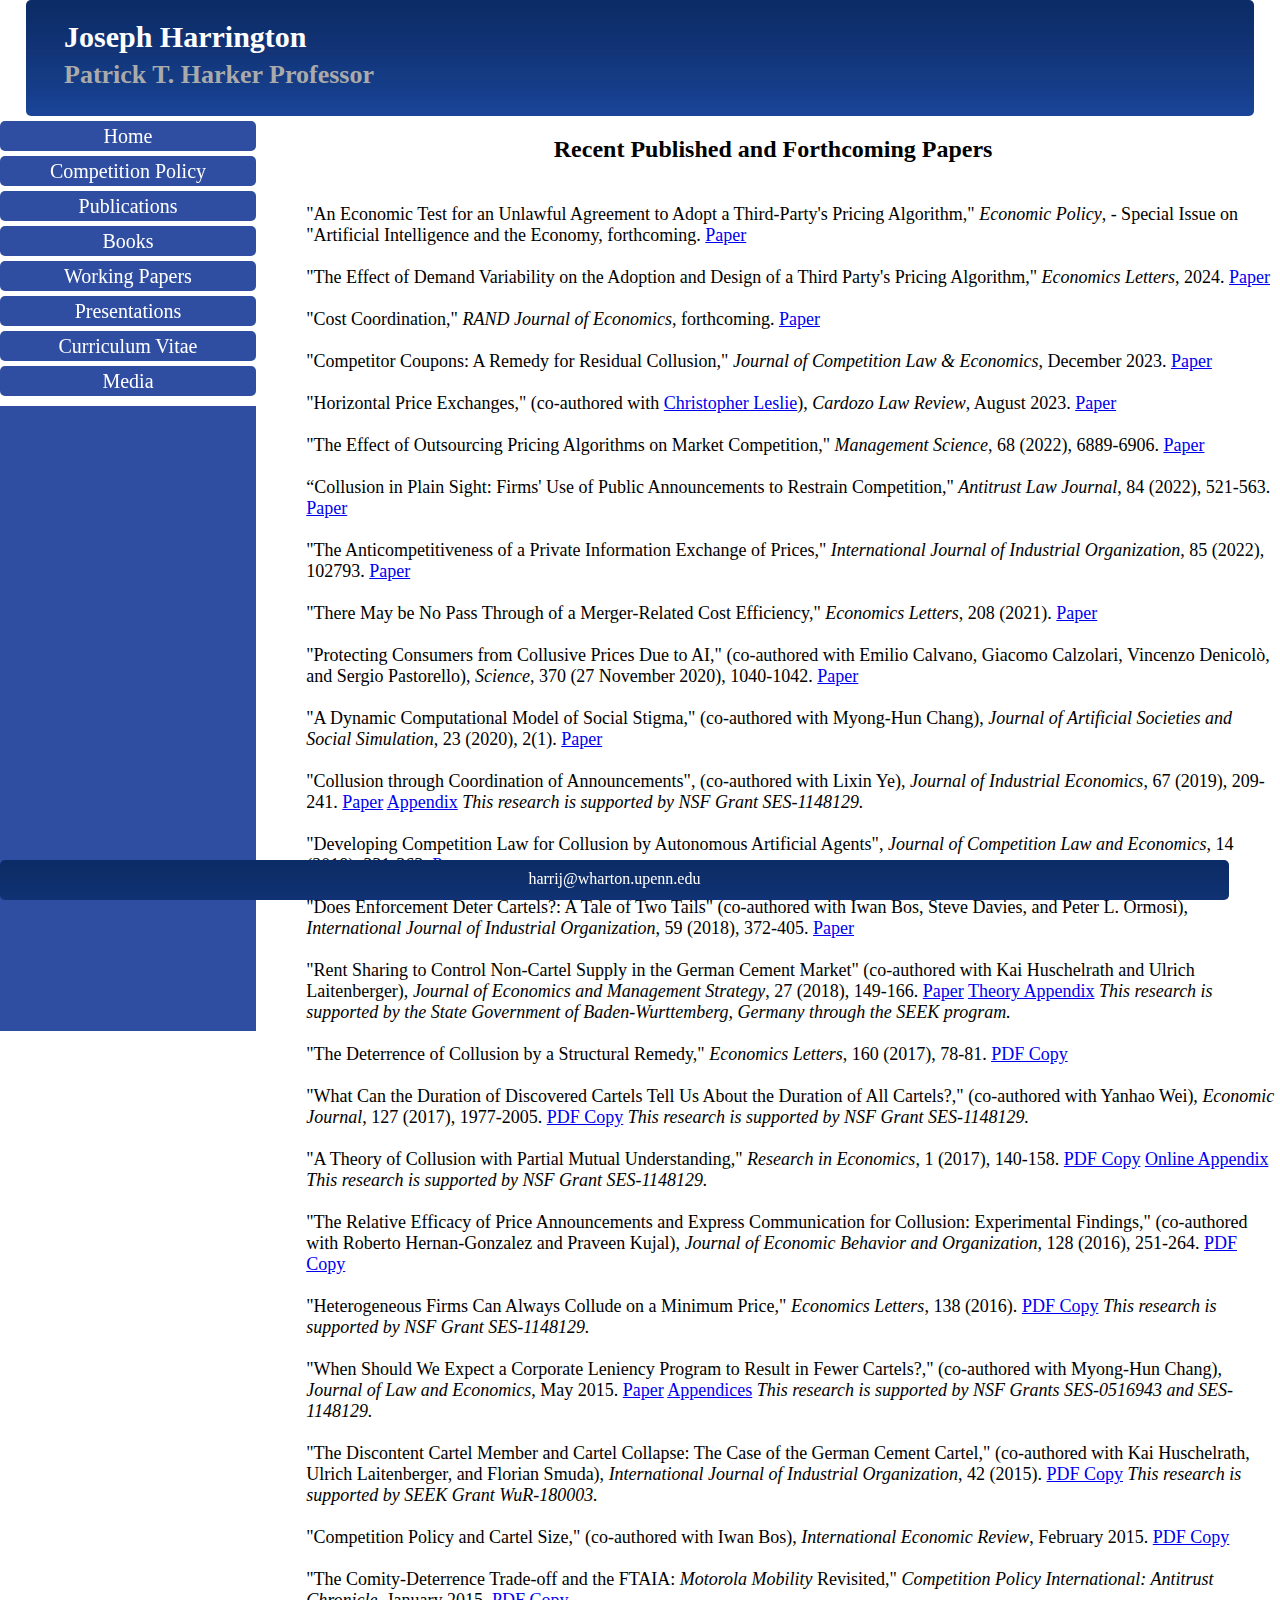
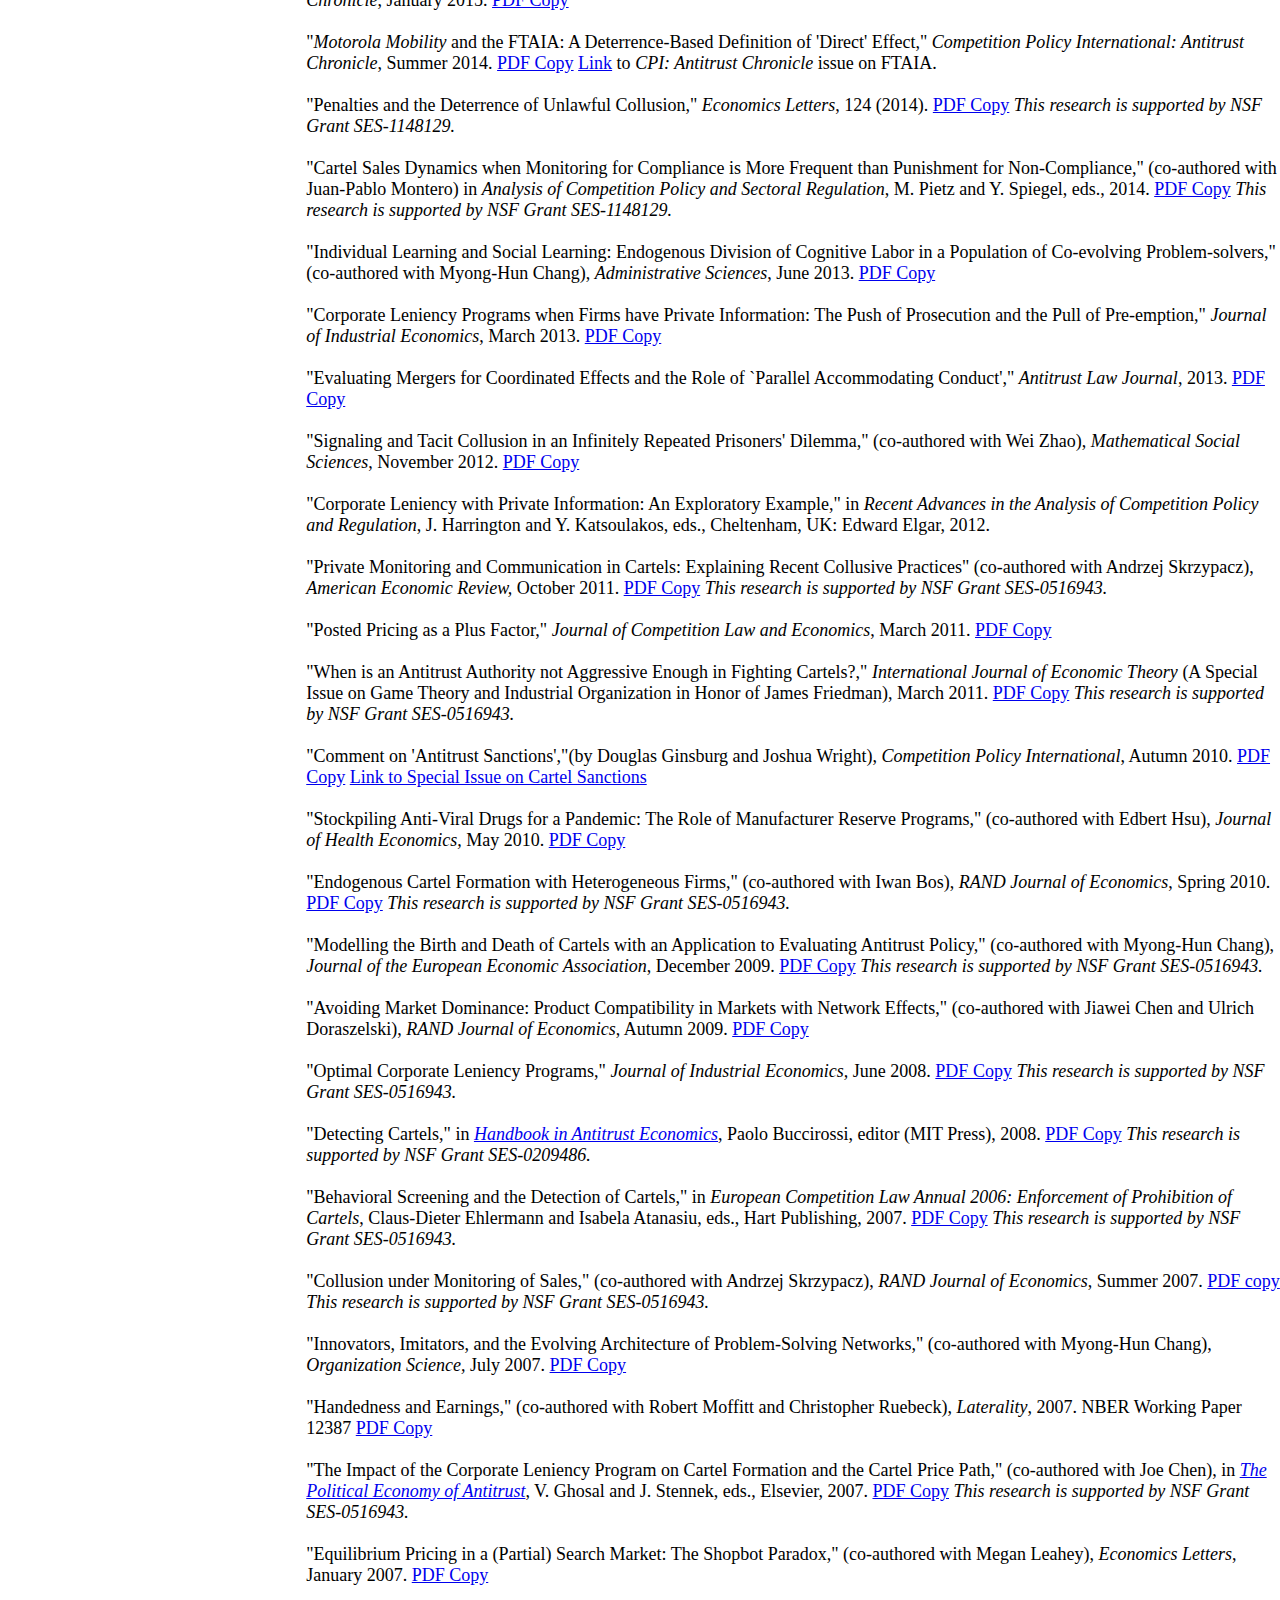
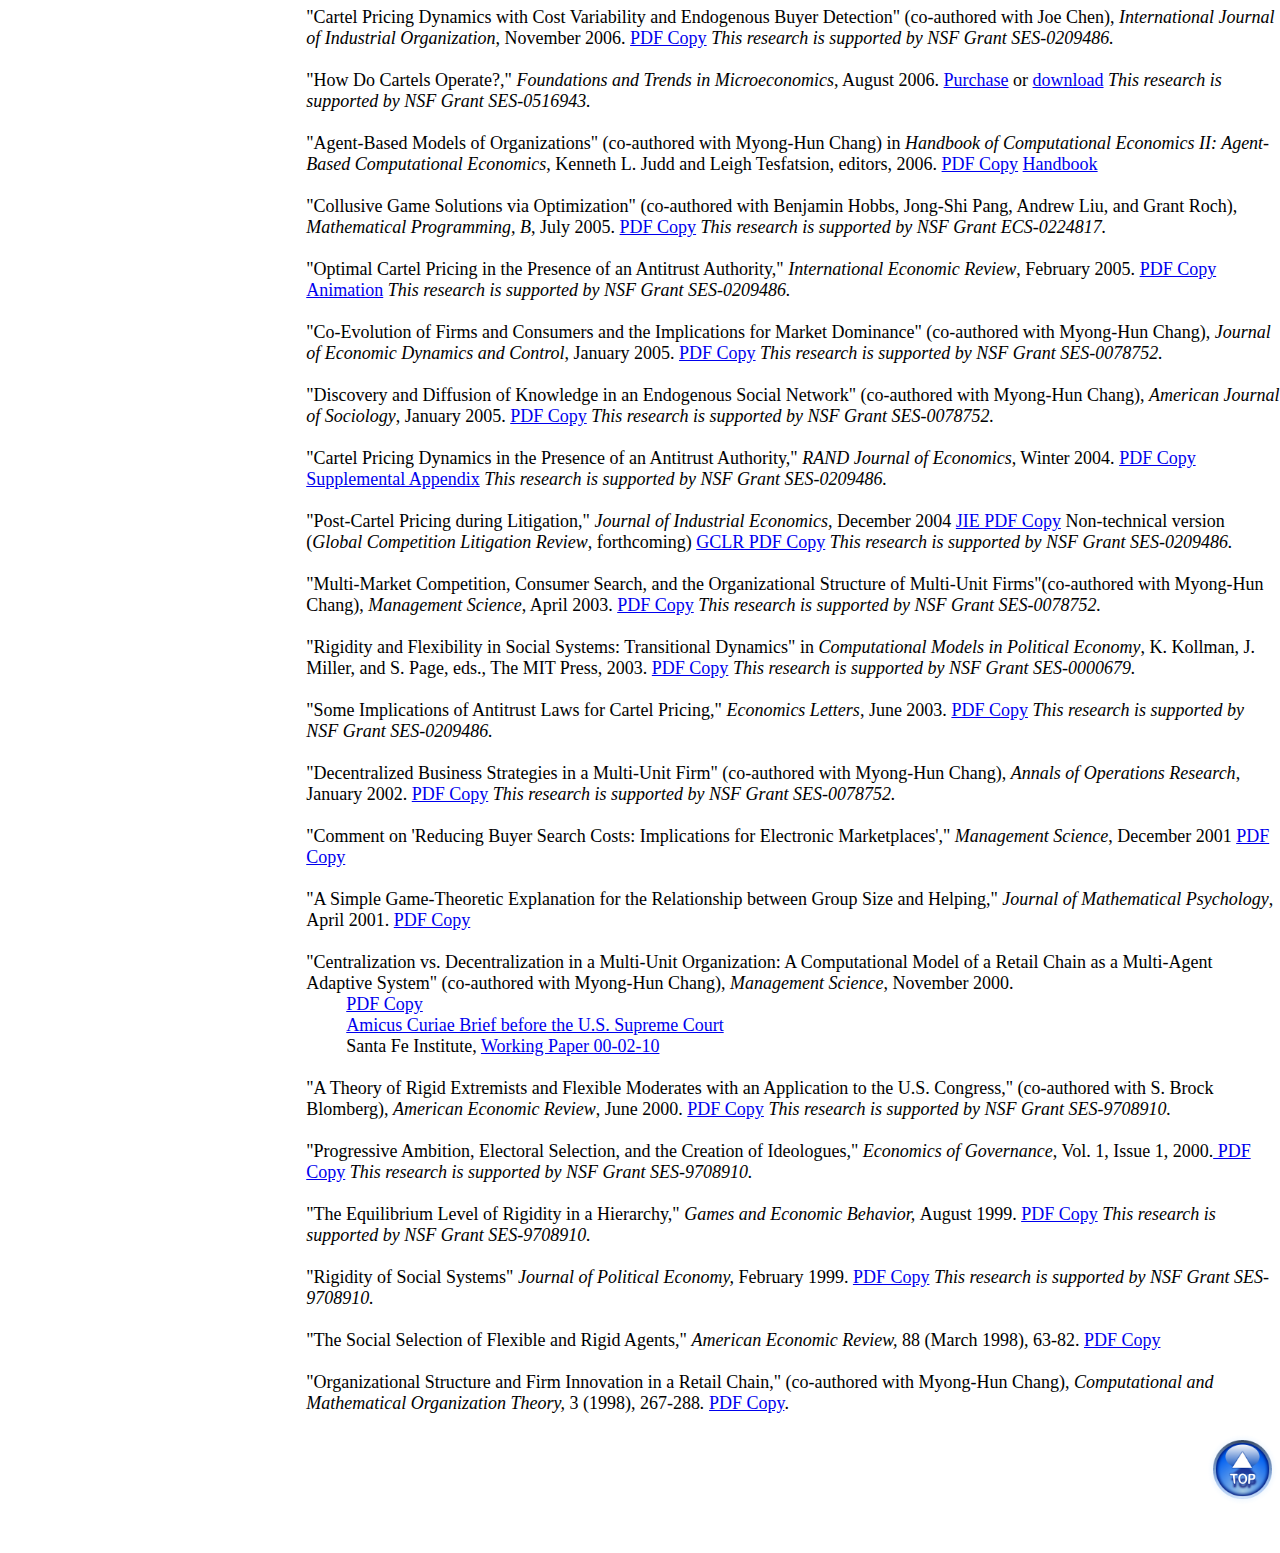
<file: publications.html>
<!DOCTYPE html PUBLIC "-//W3C//DTD XHTML 1.0 Transitional//EN" "http://www.w3.org/TR/xhtml1/DTD/xhtml1-transitional.dtd">

<html xmlns="http://www.w3.org/1999/xhtml">

	<head>
		<meta http-equiv="content-type" content="text/html;charset=utf-8" />
		<meta name="generator" content="Adobe GoLive" />
		<title>Joseph Harrington - Publications</title>
		<link rel="stylesheet" type="text/css" href="style.css"/>
		<script type="text/javascript" src="js/jquery.js"></script>
		<script type="text/javascript" src="js/script.js"></script>
	</head>

	<body class="publicationsPage">
		<div class="wrapper">
			<div class="header">
				
					<a href="http://www.wharton.upenn.edu/" target="_blank"></a>
				</div>
				<div class="title">
					Joseph Harrington
				</div>
				<div class="designation">
					Patrick T. Harker Professor 
				</div>
			</div>
			<div class="tabsSection">
				<div class="tabs">
					<div class="tab">
						<a href="index.html">Home</a>
					</div>
					<div class="tab">
						<a href="blog.html">Competition Policy</a>
					</div>
					<div class="tab">
						<a href="publications.html">Publications</a>
					</div>
					<div class="tab">
						<a href="books.html">Books</a>
					</div>
					<div class="tab">
						<a href="papers.html">Working Papers</a>
					</div>
					<div class="tab">
						<a href="presentations.html">Presentations</a>
					</div>
					<div class="tab">
						<a href="pdf/Harrington-cv.pdf" target="_blank">Curriculum Vitae</a>
					</div>
					<div class="tab">
						<a href="media.html">Media</a>
					</div>
				</div>
				<div class="tabsContainer">
				</div>
			</div>
			<div class="bodySection">
				<div class="publicationDetails">
					<h2> Recent Published and Forthcoming Papers </h2>
					<ul>
<![base64]>				
<ul>&nbsp;</ul> 
"An Economic Test for an Unlawful Agreement to Adopt a Third-Party's Pricing Algorithm,"  <i>Economic Policy</i>,  - Special Issue on "Artificial Intelligence and the Economy, forthcoming. <a href="https://papers.ssrn.com/sol3/papers.cfm?abstract_id=4520245">Paper</a> </li>

<ul>&nbsp;</ul> 
"The Effect of Demand Variability on the Adoption and Design of a Third Party's Pricing Algorithm,"  <i>Economics Letters</i>, 2024. <a href="pdf/el24.pdf">Paper</a> </li>

<ul>&nbsp;</ul> 
"Cost Coordination," <i>RAND Journal of Economics</i>, forthcoming. <a href="https://papers.ssrn.com/sol3/papers.cfm?abstract_id=4156746">Paper</a> </li>

<ul>&nbsp;</ul> "Competitor Coupons: A Remedy for Residual Collusion," <i> Journal of Competition Law & Economics</i>, December 2023. <a href = "pdf/jcle23.pdf"> Paper </a> </li>
						
<ul>&nbsp;</ul> 
"Horizontal Price Exchanges," (co-authored with <a href="https://www.law.uci.edu/faculty/full-time/leslie/">Christopher Leslie</a>), <i>Cardozo Law Review</i>, August 2023. <a href="pdf/clr23.pdf">Paper</a> </li>
						
<ul>&nbsp;</ul> 
"The Effect of Outsourcing Pricing Algorithms on Market Competition," <i>Management Science</i>, 68 (2022), 6889-6906. <a href="pdf/ms22.pdf">Paper</a> </li>

<ul>&nbsp;</ul> 
“Collusion in Plain Sight: Firms' Use of Public Announcements to Restrain Competition," <i>Antitrust Law Journal</i>,  84 (2022), 521-563. <a href="pdf/alj22.pdf">Paper</a> </li>					
	
<ul>&nbsp;</ul> 
"The Anticompetitiveness of a Private Information Exchange of Prices," <i>International Journal of Industrial Organization</i>, 85 (2022), 102793. <a href="pdf/ijio22.pdf">Paper</a> </li>
							
<ul>&nbsp;</ul> 
"There May be No Pass Through of a Merger-Related Cost Efficiency," <i>Economics Letters</i>, 208 (2021). <a href="pdf/el21.pdf">Paper</a> </li>
		
<ul>&nbsp;</ul> 
"Protecting Consumers from Collusive Prices Due to AI," (co-authored with Emilio Calvano, Giacomo Calzolari, Vincenzo Denicolò, and Sergio Pastorello), <i>Science</i>, 370 (27 November 2020), 1040-1042. <a href="pdf/science20.pdf">Paper</a> </li>
						
<ul>&nbsp;</ul> 
"A Dynamic Computational Model of Social Stigma," (co-authored with Myong-Hun Chang), <i>Journal of Artificial Societies and Social Simulation</i>, 23 (2020), 2(1). <a href="pdf/jasss20.pdf">Paper</a> </li>
 			
<ul>&nbsp;</ul> 
"Collusion through Coordination of Announcements", (co-authored with Lixin Ye), <i>Journal of Industrial Economics</i>, 67 (2019), 209-241. <a href="pdf/jie_19.pdf">Paper</a> <a href="pdf/Coordination of Announcements_Online Appendix_18.10.29.pdf">Appendix</a> <i>This research is supported by NSF Grant SES-1148129.</i></li>

<ul>&nbsp;</ul> 
"Developing Competition Law for Collusion by Autonomous Artificial Agents", <i>Journal of Competition Law and Economics</i>, 14 (2018), 331-363. <a href="pdf/jcle18.pdf">Paper</a> </li>
		
<ul>&nbsp;</ul> 
"Does Enforcement Deter Cartels?: A Tale of Two Tails" (co-authored with Iwan Bos, Steve Davies, and Peter L. Ormosi), <i>International Journal of Industrial Organization</i>, 59 (2018), 372-405. <a href="pdf/ijio18.pdf">Paper</a> </li>
					
<ul>&nbsp;</ul> 
"Rent Sharing to Control Non-Cartel Supply in the German Cement Market" (co-authored with Kai Huschelrath and Ulrich Laitenberger), <i>Journal of Economics and Management Strategy</i>, 27 (2018), 149-166. <a href="pdf/jems18.pdf">Paper</a> <a href="pdf/Rent Sharing_Appendix_16.10.10.pdf">Theory Appendix</a> <i> This research is supported by the State Government of Baden-Wurttemberg, Germany through the SEEK program.</i></li>

<ul>&nbsp;</ul>
"The Deterrence of Collusion by a Structural Remedy," <i>Economics Letters</i>, 160 (2017), 78-81. <a href="pdf/el17.pdf">PDF Copy</a> </li>	

<ul>&nbsp;</ul>
"What Can the Duration of Discovered Cartels Tell Us About the Duration of All Cartels?," (co-authored with Yanhao Wei), 
<i>Economic Journal</i>, 127 (2017), 1977-2005. <a href="pdf/ej17.pdf">PDF Copy</a> <i>This research is supported by NSF Grant SES-1148129.</i></li>	

<ul>&nbsp;</ul>
"A Theory of Collusion with Partial Mutual Understanding," <i>Research in Economics</i>, 1 (2017), 140-158. <a href="pdf/rie17.pdf">PDF Copy</a> <a href="pdf/rie17_online appendix.pdf">Online Appendix</a> <i>This research is supported by NSF Grant SES-1148129.</i></li>

<ul>&nbsp;</ul> "The Relative Efficacy of Price Announcements and Express Communication for Collusion: Experimental Findings," (co-authored with Roberto Hernan-Gonzalez and Praveen Kujal), <i>Journal of Economic Behavior and Organization</i>, 128 (2016), 251-264. <a href="pdf/jebo16.pdf">PDF Copy</a></li>

<ul>&nbsp;</ul>
 "Heterogeneous Firms Can Always Collude on a Minimum Price," <i>Economics Letters</i>, 138 (2016). <a href="pdf/el16.pdf">PDF Copy</a> <i>This research is supported by NSF Grant SES-1148129.</i></li>

<ul>&nbsp;</ul>
 "When Should We Expect a Corporate Leniency Program to Result in Fewer Cartels?," (co-authored with Myong-Hun Chang), <i>Journal of Law and Economics</i>, May 2015. <a href="pdf/jle15.pdf">Paper</a> <a href="pdf/Leniency_Appendices_01.15.pdf">Appendices</a> <i>This research is supported by NSF Grants SES-0516943 and SES-1148129.</i>

<ul>&nbsp;</ul>
 "The Discontent Cartel Member and Cartel Collapse: The Case of the German Cement Cartel," (co-authored with Kai Huschelrath, Ulrich Laitenberger, and Florian Smuda), <i>International Journal of Industrial Organization</i>, 42 (2015). <a href="pdf/ijio15.pdf">PDF Copy</a> <i>This research is supported by SEEK Grant WuR-180003.</i>

<ul>&nbsp;</ul>
"Competition Policy and Cartel Size," (co-authored with Iwan Bos), <i>International Economic Review</i>, February 2015. <a href="pdf/ier15.pdf">PDF Copy</a>

<ul>&nbsp;</ul>
"The Comity-Deterrence Trade-off and the FTAIA: <i>Motorola Mobility</i> Revisited," <i>Competition Policy International: Antitrust Chronicle</i>, January 2015. <a href="pdf/cpi15.pdf">PDF Copy</a> 

<ul>&nbsp;</ul>
"<i>Motorola Mobility</i> and the FTAIA: A Deterrence-Based Definition of 'Direct' Effect," <i>Competition Policy International: Antitrust Chronicle</i>, Summer 2014. <a href="pdf/cpi14.pdf">PDF Copy</a> <a href="https://www.competitionpolicyinternational.com/sep-141/">Link</a> to <i>CPI: Antitrust Chronicle</i> issue on FTAIA.				

<ul>&nbsp;</ul>
"Penalties and the Deterrence of Unlawful Collusion," <i>Economics Letters</i>, 124 (2014). <a href="pdf/el14.pdf">PDF Copy</a> <i>This research is supported by NSF Grant SES-1148129.</i>
						
<ul>&nbsp;</ul>
"Cartel Sales Dynamics when Monitoring for Compliance is More Frequent than Punishment for Non-Compliance," (co-authored with Juan-Pablo Montero) in <i>Analysis of Competition Policy and Sectoral Regulation</i>, M. Pietz and Y. Spiegel, eds., 2014. <a href="pdf/cresse14.pdf">PDF Copy</a> <i>This research is supported by NSF Grant SES-1148129.</i>
					
					<ul>&nbsp;</ul>
					"Individual Learning and Social Learning: Endogenous Division of Cognitive Labor in a Population of Co-evolving Problem-solvers," (co-authored with Myong-Hun Chang), <i>Administrative Sciences</i>, June 2013.
					<a href="pdf/as13.pdf">PDF Copy</a>
					
					
					<ul>&nbsp;</ul>
					"Corporate Leniency Programs when Firms have Private Information: The Push of Prosecution and the Pull of Pre-emption," <i>Journal of Industrial Economics</i>, March 2013.
					<a href="pdf/jie13.pdf">PDF Copy</a>

					<ul>&nbsp;</ul>
					"Evaluating Mergers for Coordinated Effects and the Role of `Parallel Accommodating Conduct'," <i>Antitrust Law Journal</i>, 2013.
					<a href="pdf/alj13.pdf">PDF Copy</a>
					
					<ul>&nbsp;</ul>
					"Signaling and Tacit Collusion in an Infinitely Repeated Prisoners' Dilemma," (co-authored with Wei Zhao), <i>Mathematical Social Sciences</i>, November 2012.
					<a href="pdf/mss12.pdf">PDF Copy</a>
					
					<ul>&nbsp;</ul>
					"Corporate Leniency with Private Information: An Exploratory Example," in <i>Recent Advances in the Analysis of Competition Policy and Regulation</i>, J. Harrington and Y. Katsoulakos, eds., Cheltenham, UK: Edward Elgar, 2012.
	
					<ul>&nbsp;</ul>
					"Private Monitoring and Communication in Cartels: Explaining Recent Collusive Practices" (co-authored with Andrzej Skrzypacz), <i>American Economic Review,</i> October 2011. 
					<a href="pdf/aer11.pdf">PDF Copy</a> <i>This research is supported by NSF Grant SES-0516943.</i>


					<ul>&nbsp;</ul>
					"Posted Pricing as a Plus Factor," <i>Journal of Competition Law and Economics</i>, March 2011. 
					<a href="pdf/jcle11.pdf">PDF Copy</a>

					<ul>&nbsp;</ul>
					"When is an Antitrust Authority not Aggressive Enough in Fighting Cartels?," <i>International Journal of Economic Theory</i> (A Special Issue on Game Theory and Industrial Organization in Honor of James Friedman), March 2011. 
					<a href="pdf/ijet11.pdf">PDF
					Copy</a> <i>This research is supported by NSF Grant SES-0516943.</i>

					<ul>&nbsp;</ul>
					"Comment on 'Antitrust Sanctions',"(by Douglas Ginsburg and Joshua Wright), <i>Competition Policy International</i>, Autumn 2010. 
					<a href="pdf/cpi10.pdf">PDF
					Copy</a> <a href="http://view.s4.exacttarget.com/?j=fefd1673736601&amp;m=fea215707765057f73&amp;ls=fe551778736207747412&amp;l=ff2715797d62&amp;s=fe8b12767362007575&amp;jb=ffcf14&amp;ju=fec517747c61007c&amp;r=0">Link to Special Issue on Cartel Sanctions</a>

					<ul>&nbsp;</ul>
					"Stockpiling Anti-Viral Drugs for a Pandemic: The Role of Manufacturer Reserve Programs," (co-authored with Edbert Hsu), <i>Journal of Health Economics,</i> May 2010. <a href="pdf/jhe10.pdf">PDF Copy</a>

					<ul>&nbsp;</ul>
					"Endogenous Cartel Formation with Heterogeneous Firms," (co-authored with Iwan Bos), <i>RAND Journal of Economics</i>, Spring 2010. 
					<a href="pdf/rje10.pdf">PDF
					Copy</a> <i>This research is supported by NSF Grant SES-0516943.</i>

					<ul>&nbsp;</ul>
					"Modelling the Birth and Death of Cartels with an Application to Evaluating Antitrust Policy," (co-authored with Myong-Hun Chang), <i>Journal of the European Economic Association</i>, December 2009. <a href="pdf/jeea09.pdf">PDF
					Copy</a> <i>This research is supported by NSF Grant SES-0516943.</i>

					<ul>&nbsp;</ul>
					"Avoiding Market Dominance: Product Compatibility in Markets with Network Effects," (co-authored with Jiawei Chen and Ulrich Doraszelski), <i>RAND Journal of Economics</i>, Autumn 2009. 
					<a href="pdf/rje09.pdf">PDF
					Copy</a> 


					<ul>&nbsp;</ul>
					"Optimal Corporate Leniency Programs," <i>Journal of Industrial Economics,</i> June 2008. <a href="pdf/jie08.pdf">PDF
					Copy</a> <i>This research is supported by NSF Grant SES-0516943.</i>

					<ul>&nbsp;</ul>
					"Detecting Cartels," in <a href="http://mitpress.mit.edu/catalog/item/default.asp?ttype=2&amp;tid=11509"><i>Handbook in Antitrust Economics</i></a>, Paolo Buccirossi, editor (MIT Press), 2008. <a href="pdf/DetectingCartels-10.8.05.pdf">PDF
					Copy</a> <i>This research is supported by NSF Grant SES-0209486.</i>

					<ul>&nbsp;</ul>
					"Behavioral Screening and the Detection of Cartels," in <i>European Competition Law Annual 2006: Enforcement of Prohibition of Cartels</i>, Claus-Dieter Ehlermann and Isabela Atanasiu, eds., Hart Publishing, 2007.
					<a href="pdf/Florence.pdf">PDF
					Copy</a> <i>This research is supported by NSF Grant SES-0516943.</i>

					<ul>&nbsp;</ul>
					"Collusion under Monitoring of Sales," (co-authored with Andrzej Skrzypacz), <i>RAND Journal of Economics</i>, Summer 2007. <a href="pdf/rje07.pdf">PDF copy</a> <i>This research is supported by NSF Grant SES-0516943.</i>


					<ul>&nbsp;</ul>
					"Innovators, Imitators, and the Evolving Architecture of Problem-Solving Networks," (co-authored with Myong-Hun Chang), <i>Organization Science,</i> July 2007.
					<a href="pdf/os07.pdf">PDF Copy</a>

					<ul>&nbsp;</ul>
					"Handedness and Earnings," (co-authored with Robert Moffitt and Christopher Ruebeck), <i>Laterality</i>, 2007. NBER Working Paper 12387 <a href="pdf/l07.pdf">PDF
					Copy</a> 

					<ul>&nbsp;</ul>
					"The Impact of the Corporate Leniency Program on Cartel Formation and the Cartel Price Path," (co-authored with Joe Chen), in <a href="http://www.elsevier.com/wps/find/bookdescription.authors/711107/description#description"><i>The Political Economy of Antitrust</i></a>, V. Ghosal and J. Stennek, eds., Elsevier, 2007. 
					<a href="pdf/leniency4-05.pdf">PDF
					Copy</a> <i>This research is supported by NSF Grant SES-0516943.</i>

					<ul>&nbsp;</ul>
					"Equilibrium Pricing in a (Partial) Search Market: The Shopbot Paradox," (co-authored with Megan Leahey), <i>Economics Letters</i>, January 2007. 
					<a href="pdf/el06.pdf">PDF
					Copy</a>

					<ul>&nbsp;</ul>
					"Cartel Pricing Dynamics with Cost Variability and Endogenous Buyer Detection" (co-authored with Joe Chen), <i>International Journal of Industrial Organization</i>, November 2006. <a href="pdf/ijio06.pdf">PDF
					Copy</a> <i>This research is supported by NSF Grant SES-0209486.</i>

					<ul>&nbsp;</ul>
					"How Do Cartels Operate?," <i>Foundations and Trends in Microeconomics</i>, August 2006. 
					<a href="http://www.nowpublishers.com/product.aspx?product=MIC"> Purchase</a> or <a href="pdf/fnt06.pdf">download</a> <i>This research is supported by NSF Grant SES-0516943.</i>

					<ul>&nbsp;</ul>
					"Agent-Based Models of Organizations" (co-authored with Myong-Hun Chang) in <i>Handbook of Computational Economics II:
					 Agent-Based Computational Economics</i>, Kenneth L. Judd and Leigh Tesfatsion, editors, 2006. <a href="pdf/HCE-12.05.pdf">PDF
					Copy</a> <a href="http://www.elsevier.com/wps/find/bookdescription.cws_home/660847/description#description">Handbook</a>


					<ul>&nbsp;</ul>
					"Collusive Game Solutions via Optimization" (co-authored with Benjamin Hobbs, Jong-Shi Pang, Andrew Liu, and Grant Roch), <i>Mathematical Programming, B</i>, July 2005. 
					<a href="pdf/mp05.pdf">PDF
					Copy</a> <i>This research is supported by NSF Grant ECS-0224817.</i>

					<ul>&nbsp;</ul>
					"Optimal Cartel Pricing in the Presence of an Antitrust Authority," <i>International Economic Review</i>, February 2005. 
					<a href="pdf/ier05.pdf">PDF
					Copy</a> <a href="video/cartelpricing.avi">Animation</a><i> This research is supported by NSF Grant SES-0209486.</i>

					<ul>&nbsp;</ul>
					"Co-Evolution of Firms and Consumers and the Implications for Market Dominance" (co-authored with Myong-Hun
					Chang), <i>Journal of Economic Dynamics and Control</i>, January 2005. <a href="pdf/jedc05.pdf">PDF
					Copy</a> <i>This research is supported by NSF Grant SES-0078752.</i>

					<ul>&nbsp;</ul>
					"Discovery and Diffusion of Knowledge in an Endogenous Social Network" (co-authored with Myong-Hun
					Chang), <i>American Journal of Sociology</i>, January 2005. <a href="pdf/ajs05.pdf">PDF
					Copy</a><i> This research is supported by NSF Grant SES-0078752.</i>

					<ul>&nbsp;</ul>
					"Cartel Pricing Dynamics in the Presence of an Antitrust Authority," <i>RAND Journal of Economics</i>, Winter 2004.
					<a href="pdf/rje04.pdf">PDF
					Copy</a> <a href="pdf/rje04-appendix.pdf">Supplemental Appendix</a><i> This research is supported by NSF Grant SES-0209486.</i>

					<ul>&nbsp;</ul>
					"Post-Cartel Pricing during Litigation," <i>Journal of Industrial Economics,</i> December 2004
					<a href="pdf/JIE12-04.pdf">JIE PDF
					Copy</a> Non-technical version (<i>Global Competition Litigation Review</i>, forthcoming) <a href="pdf/GCLR_2011.pdf">GCLR PDF Copy</a>
					<i> This research is supported by NSF Grant SES-0209486.</i>

					<ul>&nbsp;</ul>
					"Multi-Market Competition, Consumer Search, and the Organizational Structure of Multi-Unit Firms"(co-authored with Myong-Hun
					Chang), <i>Management Science</i>, April 2003. <a href="pdf/mgmtscience-apr03.PDF">PDF
					Copy</a><i> This research is supported by NSF Grant SES-0078752.</i>

					<ul>&nbsp;</ul>
					"Rigidity and Flexibility in Social Systems: Transitional Dynamics" in <i>Computational Models in Political Economy</i>, K. Kollman, J. Miller, and S. Page, eds., The MIT Press, 2003. <a href="pdf/fluidity12-00.pdf">PDF Copy</a><i> This research is supported by NSF Grant SES-0000679.</i>
										

					<ul>&nbsp;</ul>"Some Implications of Antitrust Laws for Cartel Pricing," <i>Economics Letters</i>, June 2003.
					<a href="pdf/el-june02.pdf">PDF
					Copy</a><i> This research is supported by NSF Grant SES-0209486.</i>


					<ul>&nbsp;</ul>
					"Decentralized Business Strategies in a Multi-Unit Firm" (co-authored with Myong-Hun
					Chang), <i>Annals of Operations Research</i>, January 2002. <a href="pdf/annalsor-jan02.PDF">PDF
					Copy</a><i> This research is supported by NSF Grant SES-0078752.</i>

					<ul>&nbsp;</ul>
					"Comment on 'Reducing Buyer Search Costs: Implications for Electronic Marketplaces'," <i>Management Science</i>, December 2001 <a href="pdf/mgmtscience-dec01.PDF">PDF
					Copy</a>

					<ul>&nbsp;</ul>
					"A Simple Game-Theoretic Explanation for the Relationship between Group
					Size and Helping," <i>Journal of Mathematical Psychology</i>, April 2001. <a href="pdf/jmp-april01.pdf">PDF Copy</a>

					<ul>&nbsp;</ul>
					"Centralization vs. Decentralization in a Multi-Unit Organization: A Computational Model of a Retail Chain as a Multi-Agent Adaptive System" (co-authored with Myong-Hun
					Chang), <i>Management Science</i>, November 2000.
					<ul><a href="pdf/mgmtscience-nov00.pdf">PDF Copy</a></ul>
					<ul><a href="pdf/WalmartAmicusCuriae.pdf">Amicus Curiae Brief before the U.S. Supreme Court</a></ul>
					<ul>Santa Fe Institute, <a href="http://www.santafe.edu/research/publications/wplist/2000">Working Paper 00-02-10</a></ul>


					<ul>&nbsp;</ul>
					"A Theory of Rigid Extremists and Flexible Moderates with an Application
					to the U.S. Congress," (co-authored
					with S.
					Brock Blomberg), <i>American Economic Review</i>, June 2000. <a href="pdf/aer-june00.pdf">PDF Copy</a>
					 <i>This research is supported by NSF Grant SES-9708910.</i>

					<ul>&nbsp;</ul>
					"Progressive Ambition, Electoral Selection, and the Creation of Ideologues,"
					<i>Economics of Governance</i>, Vol. 1, Issue 1, 2000.<a href="pdf/electournament.pdf">
					PDF Copy</a> <i>This research is supported by NSF Grant SES-9708910.</i>

					<ul>&nbsp;</ul>
					"The Equilibrium Level of Rigidity in a Hierarchy," <i>Games and Economic
					Behavior, </i>August 1999.
					<a href="pdf/geb-aug99.pdf">PDF
					Copy</a>  <i>This research is supported by NSF Grant SES-9708910.</i>

					<ul>&nbsp;</ul>
					"Rigidity of Social Systems" <i>Journal of Political Economy, </i>February
					1999. <a href="pdf/jpe-feb99.pdf">PDF
					Copy</a> <i>This research is supported by NSF Grant SES-9708910.</i>
					<br>

					<ul>&nbsp;</ul>
					"The Social Selection of Flexible and Rigid Agents," <i>American Economic
					Review, </i>88 (March 1998), 63-82. <a href="pdf/aer-mar98.pdf">PDF
					Copy</a>

					<ul>&nbsp;</ul>
					"Organizational Structure and Firm Innovation in a Retail Chain," (co-authored
					with Myong-Hun Chang), <i>Computational
					and Mathematical Organization Theory, </i>3 (1998), 267-288<i>.</i> <a href="pdf/cmot-winter98.pdf">PDF Copy</a>.
<![base64]>

					
				</ul>
				<div class="goToTop">
					<img src="images/goToTop.png" />
					<!-- <span class="text"> Go To Top </span> -->
				</div>
				</div>
			</div>
			<div class="footer">
				<a href="mailto:harrij@wharton.upenn.edu"> harrij@wharton.upenn.edu </a>
			</div>
		</div>
	</body>

</html>
</file>
<file: style.css>
html, body {margin: 0;padding:0}

/*----------------------------------------------  Header, Footer CSS --------------------------------------------*/
.wrapper {width:96%;margin:auto;height:100%;}
.header {width:100%;height:116px;background-image: url('images/headerBG.png');border-radius:5px}
.logo {float:right;width:225px;height:60px;margin-right:20px;background-image: url('images/header_logo.gif');background-repeat: no-repeat;margin-top:25px}
.logo a {height:60px;width:255px;display:inline-block;}
.title {color:#FFF;float:left;font-size:30px;font-weight:bold;position:absolute;top:20px;left:5%}
.designation {color:#AAAAAA;float:left;font-size:26px;font-weight:bold;position:absolute;top:60px;left:5%}

.tabsSection {position:fixed;top:116px;height: 400px;width:20%;}
.tabsContainer {width:100%;height:auto;background-color:#2F4EA1;margin-top:10px;}
.tabs {width:100%;}
.tab {width:100%;margin-top:5px;line-height:30px;background-color:#FFF;}
.tab a {display: inline-block;margin:auto;text-align:center;width:100%;font-size:20px;color: #FFF;text-decoration: none;background-color:#2F4EA1;border-radius:5px;}
.boldText {font-weight:bold;}

.goToTop {float:right;width:75px;height:75px;cursor:pointer;}
.goToTop img {height:75px;width:75px;float:right;}

.footer {height:40px;width:96%;position:fixed;background-image: url('images/headerBG.png');color:#FFF;bottom:0px;border-radius:5px;}
.footer a {color:#FFF;text-decoration:none;margin-top:10px;margin-left:43%;display:inline-block;}

/*----------------------------------------------  Home Page CSS ----------------------------------------------------*/

.homePage .bodySection {height:auto;width:79.2%;float:right;}
.homePage .profileData {width:100%;height:280px;float:left;}
.homePage .bodySection .photo {height:auto;width:15%;float:left;padding-left:5%;padding-top:10px;}

.homePage .bodySection .details {height:auto;width:60%;float:left;padding-top:10px;padding-left:15%;}
.homePage .bodySection .details p {line-height:15px;font-size:20px;font-family:sans-serif;}
.homePage .bodySection .details p.name {font-weight:bold;font-size:22px;}
.homePage .bodySection .details .flashNewsWrapper {width:100%;position:relative;height:20px;overflow:hidden;}
.homePage .bodySection .details .flashNews {width:700px;position:absolute;height:20px;left:0px;color:red;}
.homePage .bodySection .homePageContent {width:98%;height:auto;float:left;padding-left:2%;}


/*----------------------------------------------  Publications CSS --------------------------------------------------*/
.publicationsPage .bodySection {height:auto;width:79.2%;float:right;}
.publicationsPage .publicationDetails h2 {text-align:center;}
.publicationsPage .publicationDetails ul {font-size:18px;}

/*----------------------------------------------  Presentations CSS --------------------------------------------------*/
.presentationPage .bodySection {height:auto;width:79.2%;float:right;}
.presentationPage .presentationDetails h2 {text-align:center;}
.presentationPage .presentationDetails ul li {list-style:none;line-height:25px;font-size:18px;margin-top:15px;}

/*----------------------------------------------  Books CSS -------------------------------------------------------*/
.booksPage .bodySection {height:auto;width:79.2%;float:right;}
.booksPage .bodySection .booksDetails {padding-left:2%;width:98%;padding-top:2%;height:600px;}
.booksPage .bodySection .booksDetails .book1, 
.booksPage .bodySection .booksDetails .book2,
.booksPage .bodySection .booksDetails .book3,
.booksPage .bodySection .booksDetails .book4 {width:25%;height:300px;float:left;}
.booksPage .bodySection .booksDetails .book1 {background-color:#5C269E;}
.booksPage .bodySection .booksDetails .book2 {background-color:#D1BC75;}
.booksPage .bodySection .booksDetails .book3 {background-color:#5C269E;}
.booksPage .bodySection .booksDetails .book4 {background-color:#D1BC75;}
.booksPage .bodySection .booksDetails .book1 img {float:left;}
.booksPage .bodySection .booksDetails .book2 img {float:right;}
.booksPage .bodySection .booksDetails .book3 img {float:left;}
.booksPage .bodySection .booksDetails .book4 img {float:right;}
.booksPage .bodySection .booksDetails .book4 {float:right;}
.booksPage .bodySection .booksDetails img {cursor:pointer;}
.booksPage .bodySection .booksDetails .booksDescription {width:50%;height:400px;float:left;}
.booksPage .bodySection .booksDetails .booksDescription .book1Description,
.booksPage .bodySection .booksDetails .booksDescription .book2Description,
.booksPage .bodySection .booksDetails .booksDescription .book3Description,
.booksPage .bodySection .booksDetails .booksDescription .book4Description
{width:95%;padding-left:3%;padding-top:5%;font-weight:bold;font-size:20px;height:53%;padding-right:2%;margin-top:0px;margin-bottom:0px;}
.booksPage .bodySection .booksDetails .booksDescription .book1Description {background-color:#5C269E;color:white;position:relative;overflow:hidden;}
.booksPage .bodySection .booksDetails .booksDescription .book2Description {background-color:#D1BC75;color:black;position:relative;overflow:hidden;}
.booksPage .bodySection .booksDetails .booksDescription .book3Description {background-color:#5C269E;color:white;position:relative;overflow:hidden;}
.booksPage .bodySection .booksDetails .booksDescription .book4Description {background-color:#D1BC75;color:black;position:relative;overflow:hidden;}
.booksPage .bodySection .booksDetails .booksDescription .book2Description .suggestions {font-size:16px;font-weight:bold;}
.booksPage .bodySection .booksDetails .booksDescription .book4Description .suggestions {font-size:16px;font-weight:bold;}
.booksPage .goToTop {display:none;}

.booksPage .bodySection .booksDetails .booksDescription .italicFont {font-style:italic;}
.booksPage .bodySection .booksDetails .booksDescription .arrow-down1
{width:0;height:0;border-left: 25px solid transparent;border-right: 25px solid transparent;border-bottom: 25px solid #D1BC75;position:absolute;bottom:0px;right:-25px;}
.booksPage .bodySection .booksDetails .booksDescription .arrow-down2
{width:0;height:0;border-left: 25px solid transparent;border-right: 25px solid transparent;border-top: 25px solid #5C269E;position:absolute;top:0px;left:-25px;}
.booksPage .bodySection .booksDetails .booksDescription .arrow-down3
{width:0;height:0;border-left: 25px solid transparent;border-right: 25px solid transparent;border-bottom: 25px solid #D1BC75;position:absolute;bottom:0px;right:-25px;}
.booksPage .bodySection .booksDetails .booksDescription .arrow-down4
{width:0;height:0;border-left: 25px solid transparent;border-right: 25px solid transparent;border-top: 25px solid #5C269E;position:absolute;top:0px;left:-25px;}
</file>
